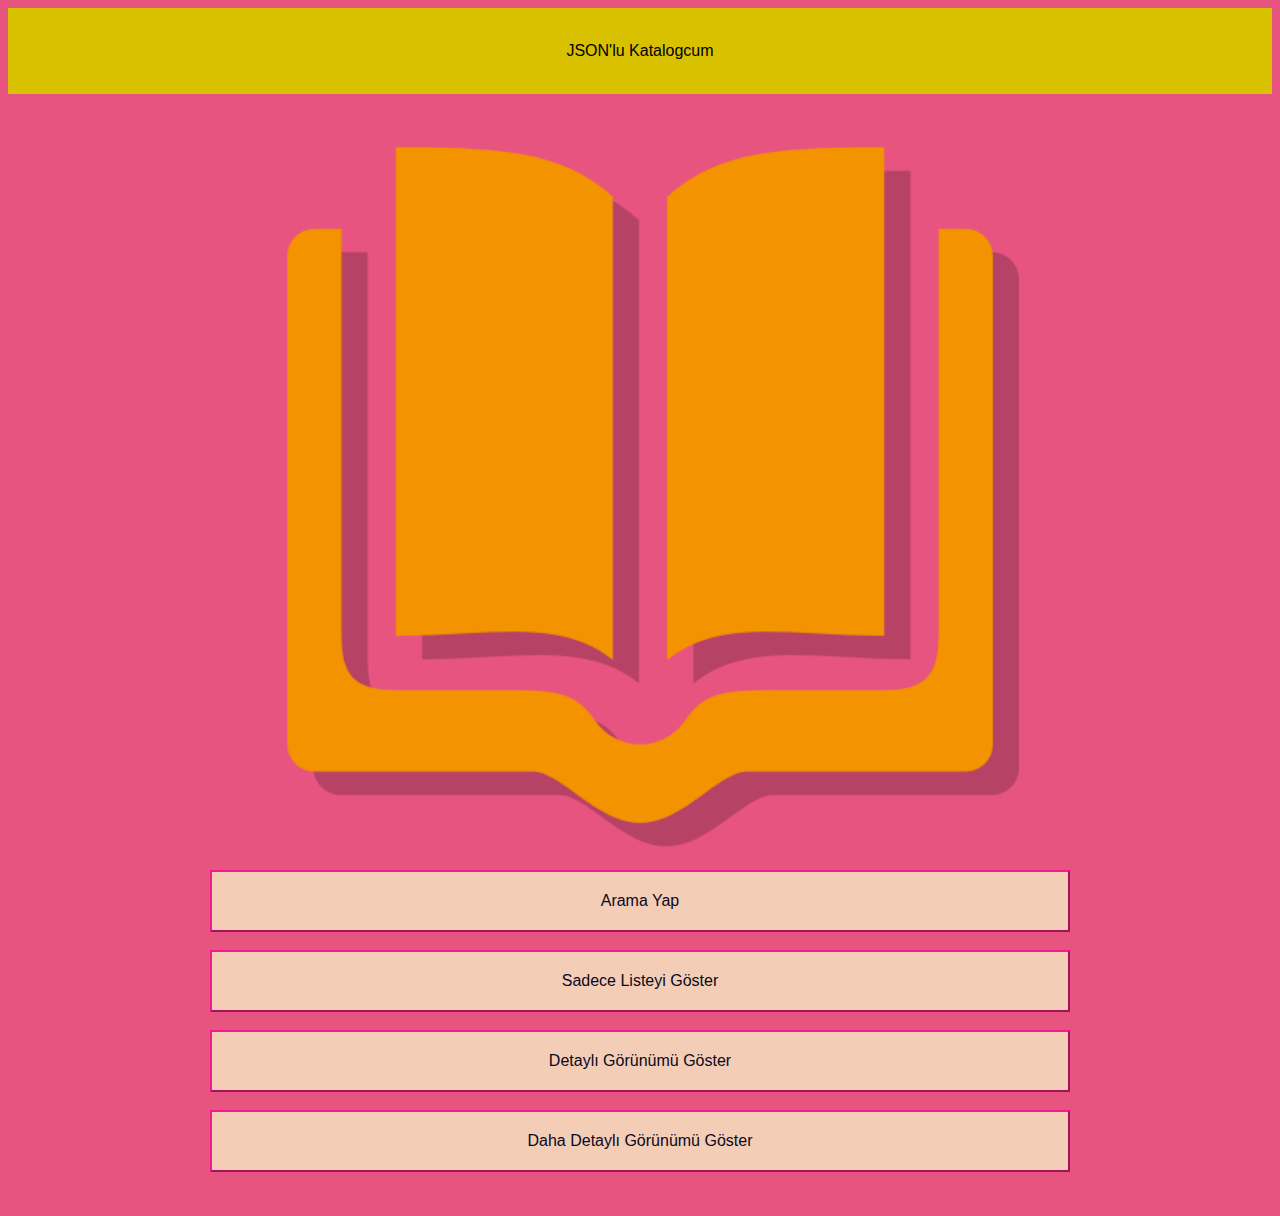
<file: index.html>
<!-- BBY261 JSON ile Katalog Uygulaması Ertuğrul Danacı -->
<!DOCYTYPE html>
<html>
	<head>
		<meta charset="utf-8"/>
        <title>Ana Sayfa</title>
		<link rel="stylesheet" type="text/css" href="css/jsonStyle.css"/>
	</head>
	<body>
		<center>
			<div id="baslik"><br><p>JSON'lu Katalogcum</p><br></div>
			<img src="homeless.png" width="60%">
			<br><br>
			<div id="buton"><button id="buttonHome" onclick=" location.href='x1.html' " >Arama Yap</button></div><br>
			<div id="buton"><button id="buttonHome" onclick=" location.href='x2.html' " >Sadece Listeyi Göster</button></div><br>
			<div id="buton"><button id="buttonHome" onclick=" location.href='x3.html' " >Detaylı Görünümü Göster</button></div><br>
			<div id="buton"><button id="buttonHome" onclick=" location.href='x4.html' " >Daha Detaylı Görünümü Göster</button></div><br>
			<br>
		</center>
	</body>
</html>
</file>
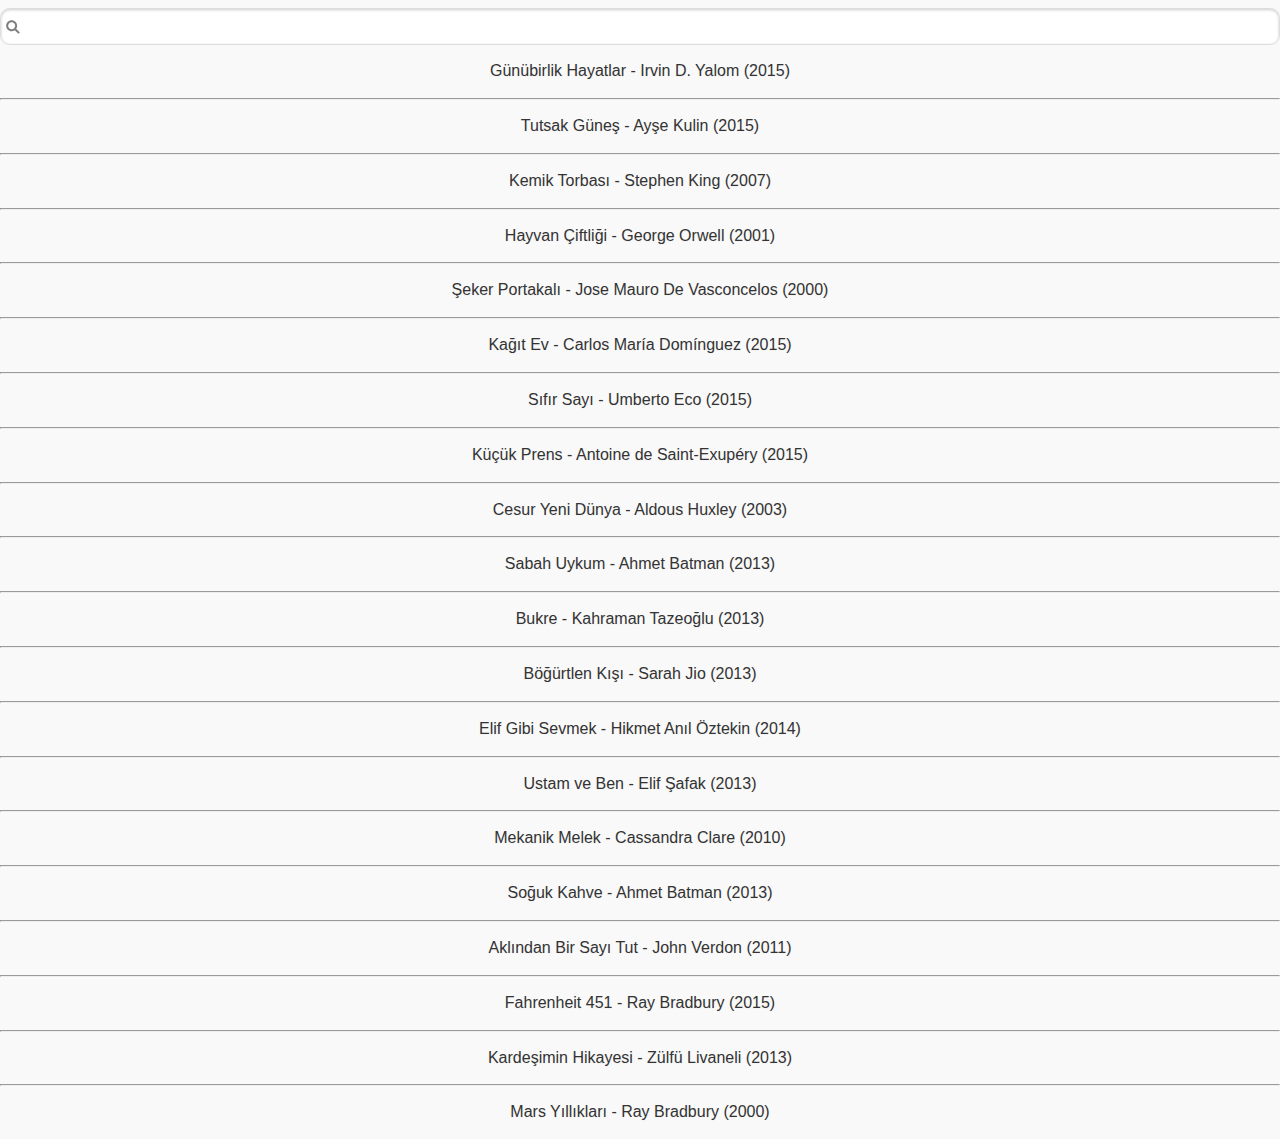
<file: x1.html>
<!-- BBY261 JSON ile Katalog Uygulaması Ertuğrul Danacı -->
<!DOCYTYPE html>
<html>
	<head>
		<title>Arama Yap</title>
		<meta charset="utf-8">
		<meta name="viewport" content="width=device-width, initial-scale=1">
		<link rel="stylesheet" href="themes/erto-pembish.min.css" />
		<link rel="stylesheet" href="themes/jquery.mobile.icons.min.css" />
		<link rel="stylesheet" href="css/jquery.mobile.structure-1.4.5.min.css" />
		<script src="js/jquery-1.11.1.min.js"></script>
		<script src="js/jquery.mobile-1.4.5.min.js"></script>
		<script type="text/javascript" src="js/database.js"></script>
		
	</head>
	<body>
		<form>
			<input data-type="search" id="divOfPs-input">
		</form>
		<center <div class="elements" data-filter="true" data-input="#divOfPs-input">
			<!-- İçerik Başlangıcı -->
			<p id="icerikA01"></p>
			<p id="icerikA02"></p>
			<p id="icerikA03"></p>
			<p id="icerikA04"></p>
			<p id="icerikA05"></p>
			<p id="icerikA06"></p>
			<p id="icerikA07"></p>
			<p id="icerikA08"></p>
			<p id="icerikA09"></p>
			<p id="icerikA10"></p>
			<p id="icerikA11"></p>
			<p id="icerikA12"></p>
			<p id="icerikA13"></p>
			<p id="icerikA14"></p>
			<p id="icerikA15"></p>
			<p id="icerikA16"></p>
			<p id="icerikA17"></p>
			<p id="icerikA18"></p>
			<p id="icerikA19"></p>
			<p id="icerikA20"></p>
			
			<!-- 1 -->
			
			<script>
				var i = 0;
				document.getElementById("icerikA01").innerHTML += "<p>" + catalog[i].itemTitle + " - " + catalog[i].itemAuthor + " (" + catalog[i].itemCreationDate + ")" + "<br>" + "<hr>" + "</p>"; i++;
				document.getElementById("icerikA02").innerHTML += "<p>" + catalog[i].itemTitle + " - " + catalog[i].itemAuthor + " (" + catalog[i].itemCreationDate + ")" + "<br>" + "<hr>" + "</p>"; i++;
				document.getElementById("icerikA03").innerHTML += "<p>" + catalog[i].itemTitle + " - " + catalog[i].itemAuthor + " (" + catalog[i].itemCreationDate + ")" + "<br>" + "<hr>" + "</p>"; i++;
				document.getElementById("icerikA04").innerHTML += "<p>" + catalog[i].itemTitle + " - " + catalog[i].itemAuthor + " (" + catalog[i].itemCreationDate + ")" + "<br>" + "<hr>" + "</p>"; i++;
				document.getElementById("icerikA05").innerHTML += "<p>" + catalog[i].itemTitle + " - " + catalog[i].itemAuthor + " (" + catalog[i].itemCreationDate + ")" + "<br>" + "<hr>" + "</p>"; i++;
				document.getElementById("icerikA06").innerHTML += "<p>" + catalog[i].itemTitle + " - " + catalog[i].itemAuthor + " (" + catalog[i].itemCreationDate + ")" + "<br>" + "<hr>" + "</p>"; i++;
				document.getElementById("icerikA07").innerHTML += "<p>" + catalog[i].itemTitle + " - " + catalog[i].itemAuthor + " (" + catalog[i].itemCreationDate + ")" + "<br>" + "<hr>" + "</p>"; i++;
				document.getElementById("icerikA08").innerHTML += "<p>" + catalog[i].itemTitle + " - " + catalog[i].itemAuthor + " (" + catalog[i].itemCreationDate + ")" + "<br>" + "<hr>" + "</p>"; i++;
				document.getElementById("icerikA09").innerHTML += "<p>" + catalog[i].itemTitle + " - " + catalog[i].itemAuthor + " (" + catalog[i].itemCreationDate + ")" + "<br>" + "<hr>" + "</p>"; i++;
				document.getElementById("icerikA10").innerHTML += "<p>" + catalog[i].itemTitle + " - " + catalog[i].itemAuthor + " (" + catalog[i].itemCreationDate + ")" + "<br>" + "<hr>" + "</p>"; i++;
				document.getElementById("icerikA11").innerHTML += "<p>" + catalog[i].itemTitle + " - " + catalog[i].itemAuthor + " (" + catalog[i].itemCreationDate + ")" + "<br>" + "<hr>" + "</p>"; i++;
				document.getElementById("icerikA12").innerHTML += "<p>" + catalog[i].itemTitle + " - " + catalog[i].itemAuthor + " (" + catalog[i].itemCreationDate + ")" + "<br>" + "<hr>" + "</p>"; i++;
				document.getElementById("icerikA13").innerHTML += "<p>" + catalog[i].itemTitle + " - " + catalog[i].itemAuthor + " (" + catalog[i].itemCreationDate + ")" + "<br>" + "<hr>" + "</p>"; i++;
				document.getElementById("icerikA14").innerHTML += "<p>" + catalog[i].itemTitle + " - " + catalog[i].itemAuthor + " (" + catalog[i].itemCreationDate + ")" + "<br>" + "<hr>" + "</p>"; i++;
				document.getElementById("icerikA15").innerHTML += "<p>" + catalog[i].itemTitle + " - " + catalog[i].itemAuthor + " (" + catalog[i].itemCreationDate + ")" + "<br>" + "<hr>" + "</p>"; i++;
				document.getElementById("icerikA16").innerHTML += "<p>" + catalog[i].itemTitle + " - " + catalog[i].itemAuthor + " (" + catalog[i].itemCreationDate + ")" + "<br>" + "<hr>" + "</p>"; i++;
				document.getElementById("icerikA17").innerHTML += "<p>" + catalog[i].itemTitle + " - " + catalog[i].itemAuthor + " (" + catalog[i].itemCreationDate + ")" + "<br>" + "<hr>" + "</p>"; i++;
				document.getElementById("icerikA18").innerHTML += "<p>" + catalog[i].itemTitle + " - " + catalog[i].itemAuthor + " (" + catalog[i].itemCreationDate + ")" + "<br>" + "<hr>" + "</p>"; i++;
				document.getElementById("icerikA19").innerHTML += "<p>" + catalog[i].itemTitle + " - " + catalog[i].itemAuthor + " (" + catalog[i].itemCreationDate + ")" + "<br>" + "<hr>" + "</p>"; i++;
				document.getElementById("icerikA20").innerHTML += "<p>" + catalog[i].itemTitle + " - " + catalog[i].itemAuthor + " (" + catalog[i].itemCreationDate + ")" + "<br>" + "</p>"; i++;
			</script>
			<!-- İçerik Bitişi -->
		</center>
	</body>
</html>
</file>
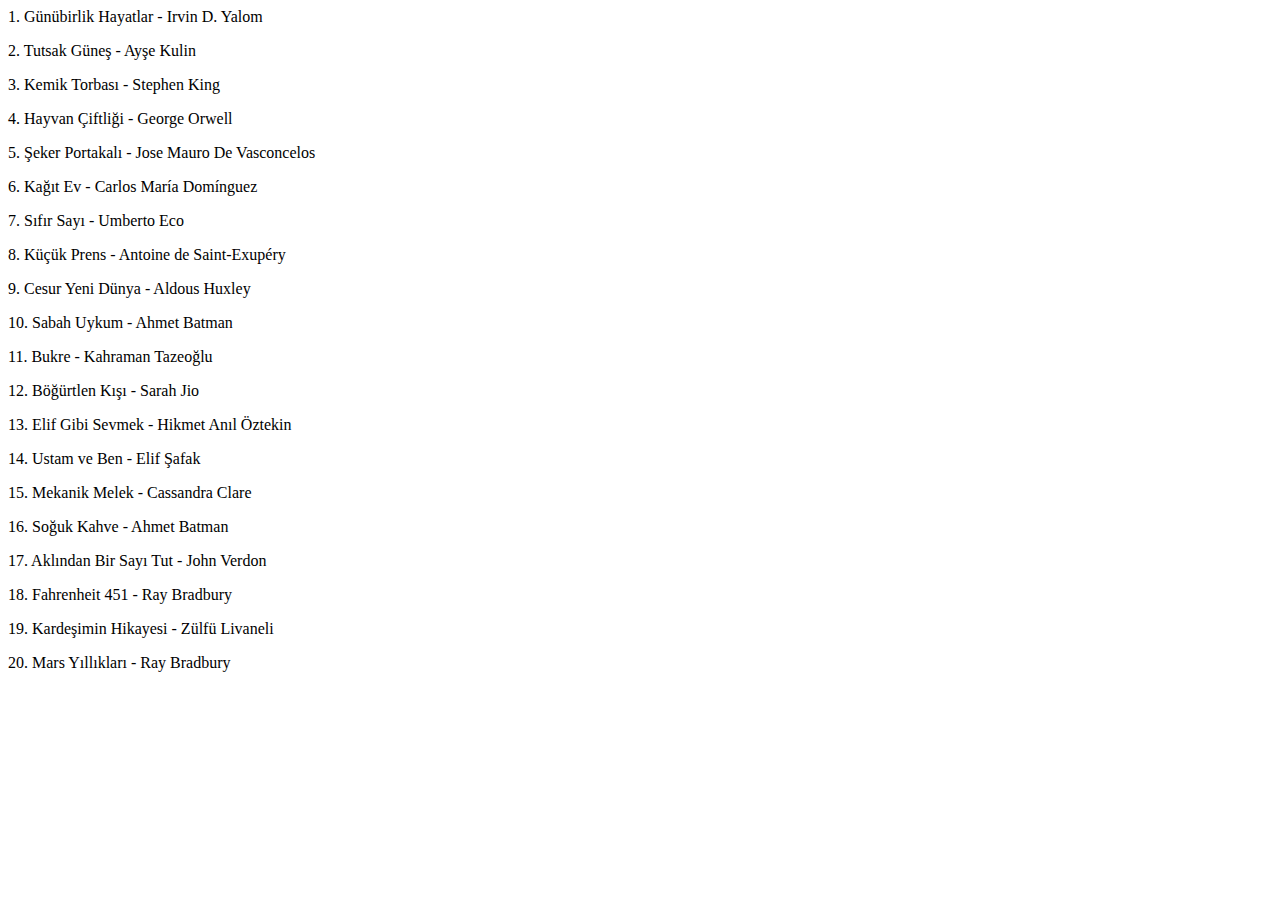
<file: x2.html>
<!-- BBY261 JSON ile Katalog Uygulaması Ertuğrul Danacı -->
<!DOCYTYPE html>
<html>
	<head>
		<title>Sadece Listeyi Göster</title>
		<meta charset="utf-8">
		<script type="text/javascript" src="js/database.js"></script>
	</head>
	<body>
		<!-- İçerik Başlangıcı -->	
		<p id="icerikX3"></p>
		<script>
			for(var i=0;i<catalog.length;i++){
				document.getElementById("icerikX3").innerHTML += "<p>" + catalog[i].itemNumber + ". " + catalog[i].itemTitle + " - " + catalog[i].itemAuthor + "<br>" + "</p>";
			}
		</script>
		<!-- İçerik Bitişi -->
	</body>
</html>
</file>
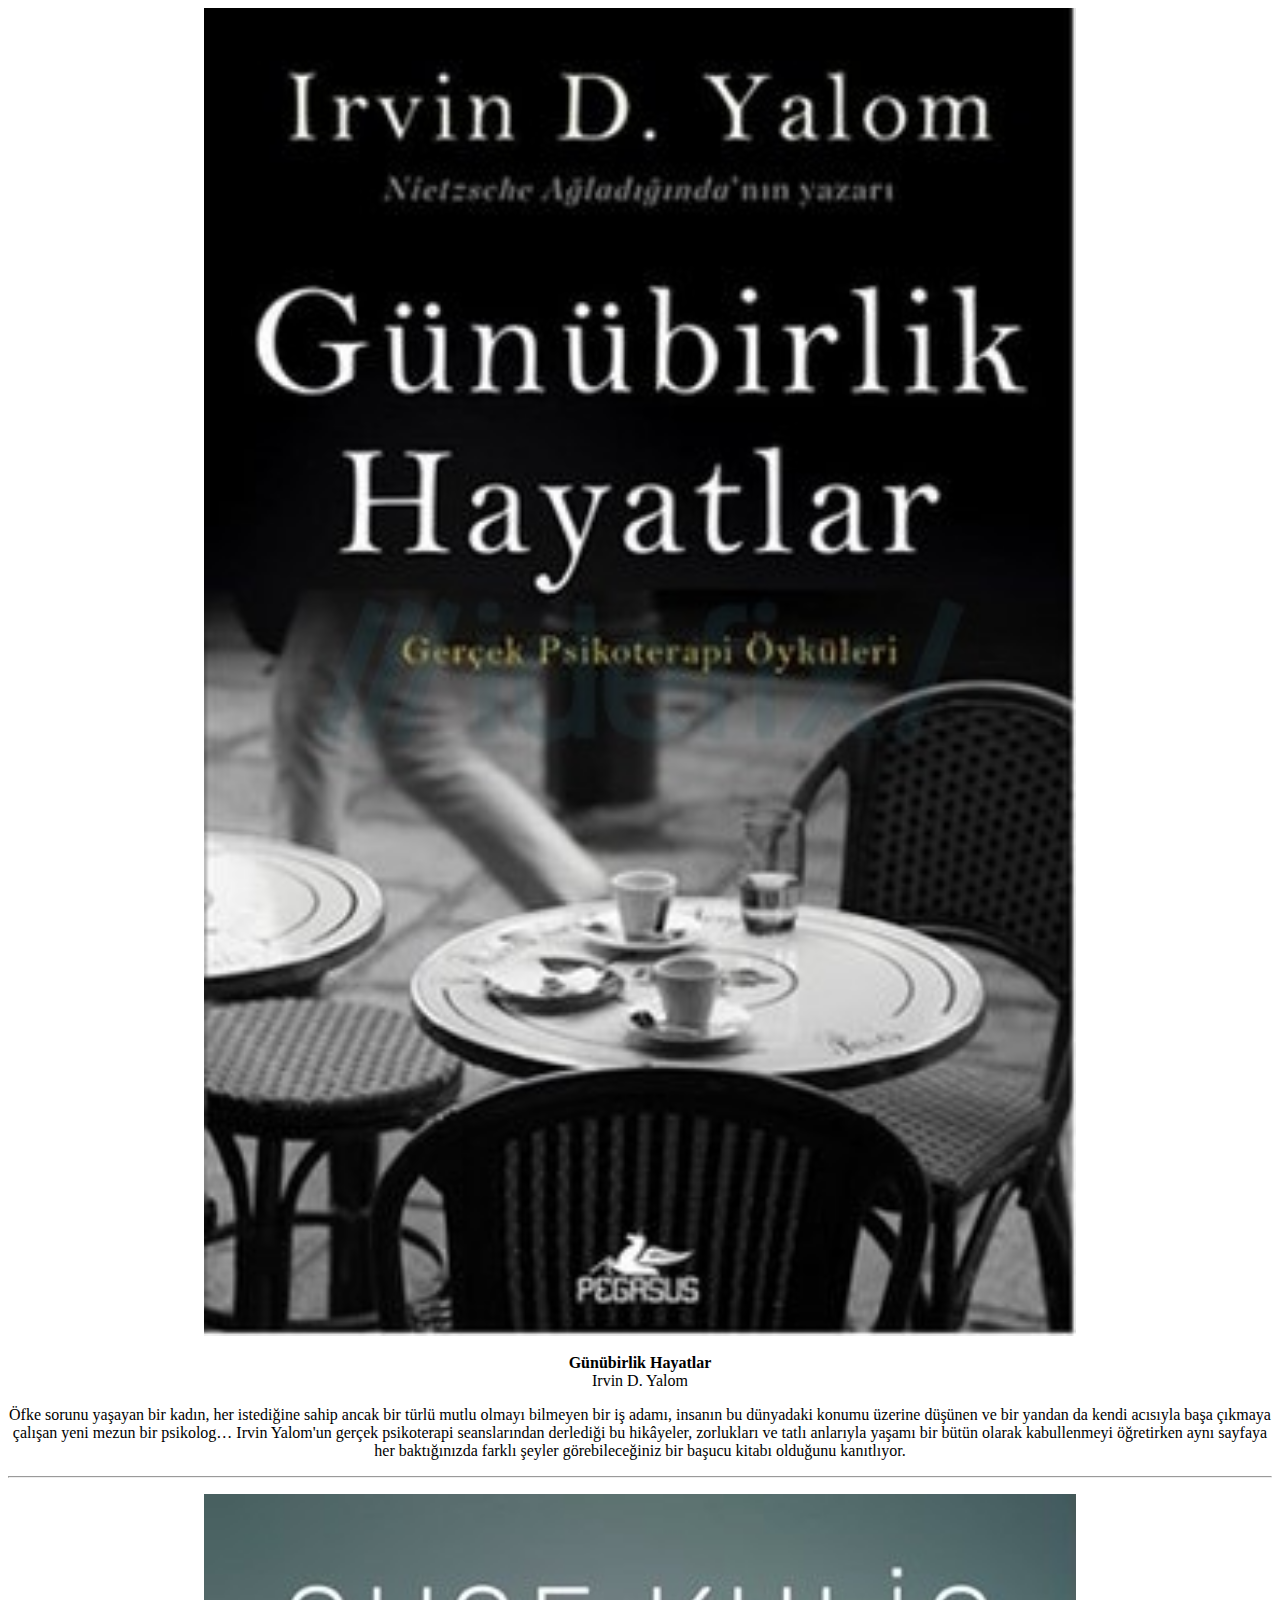
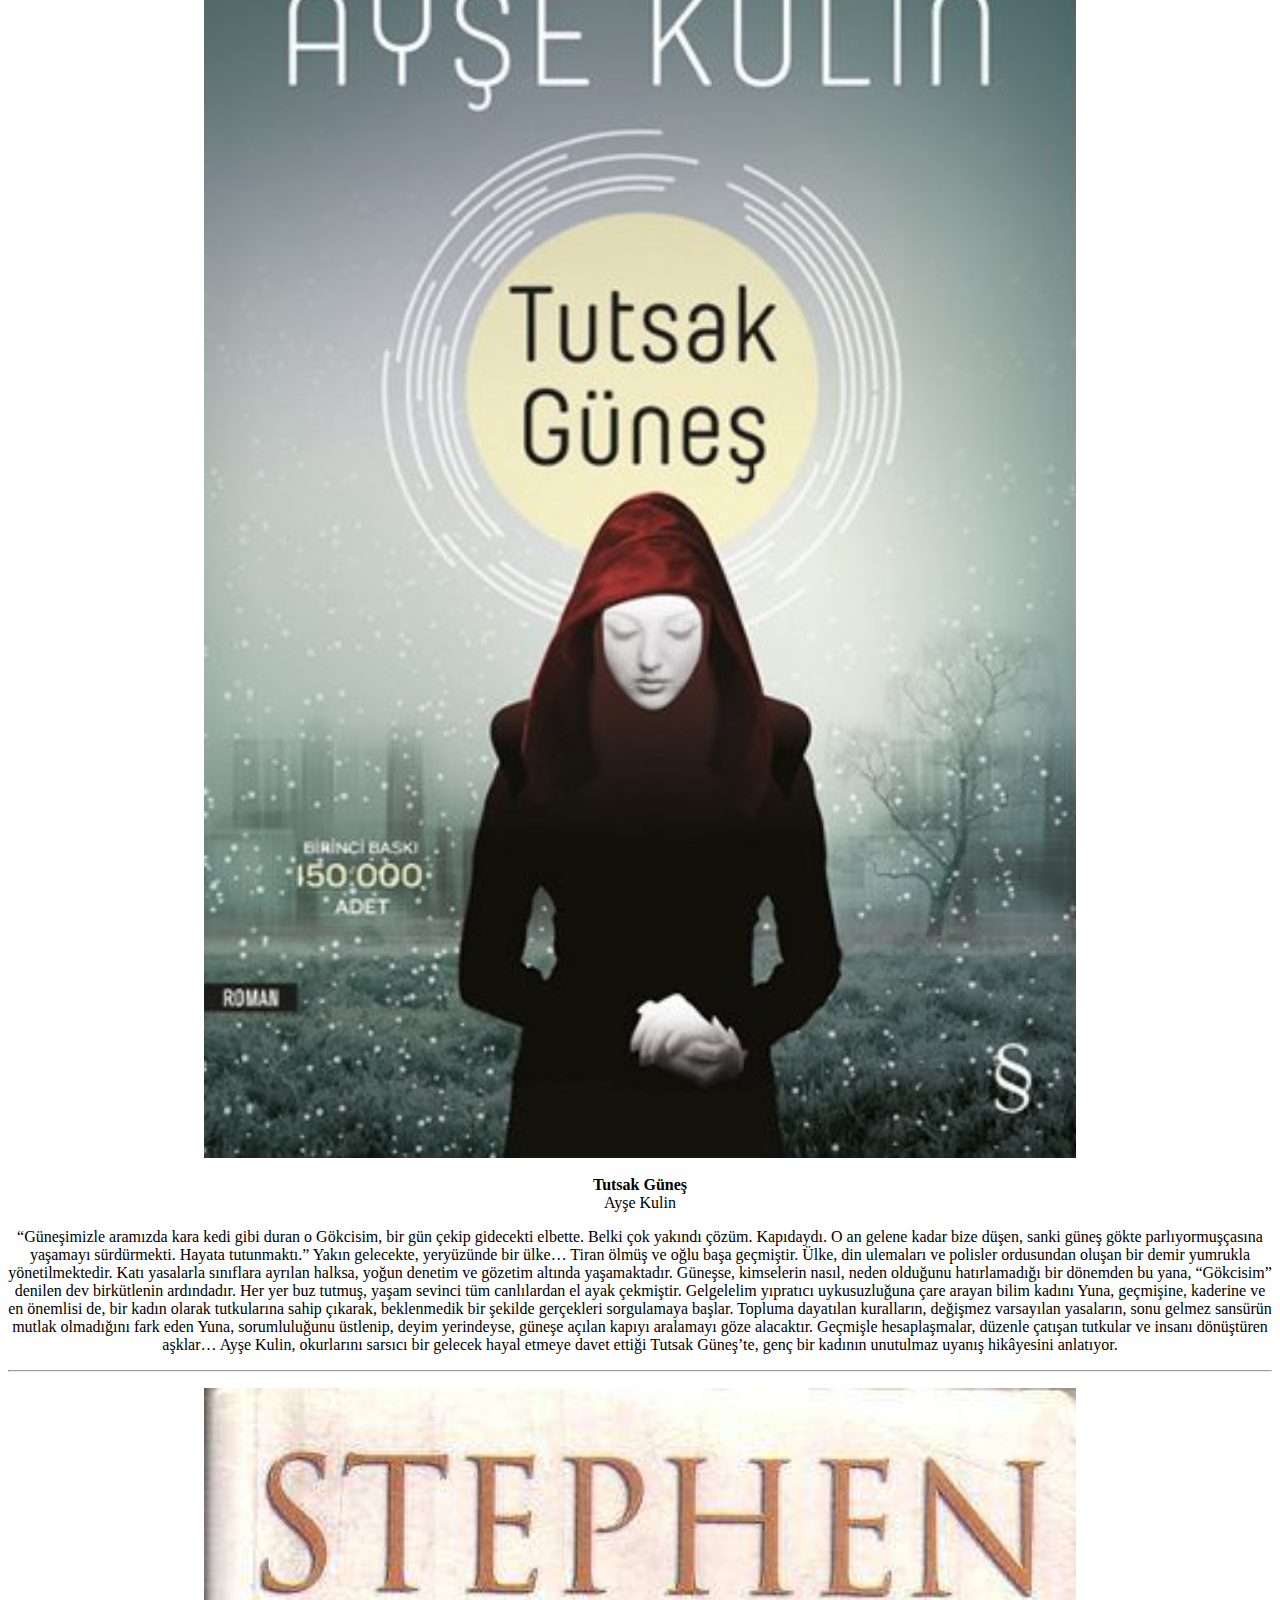
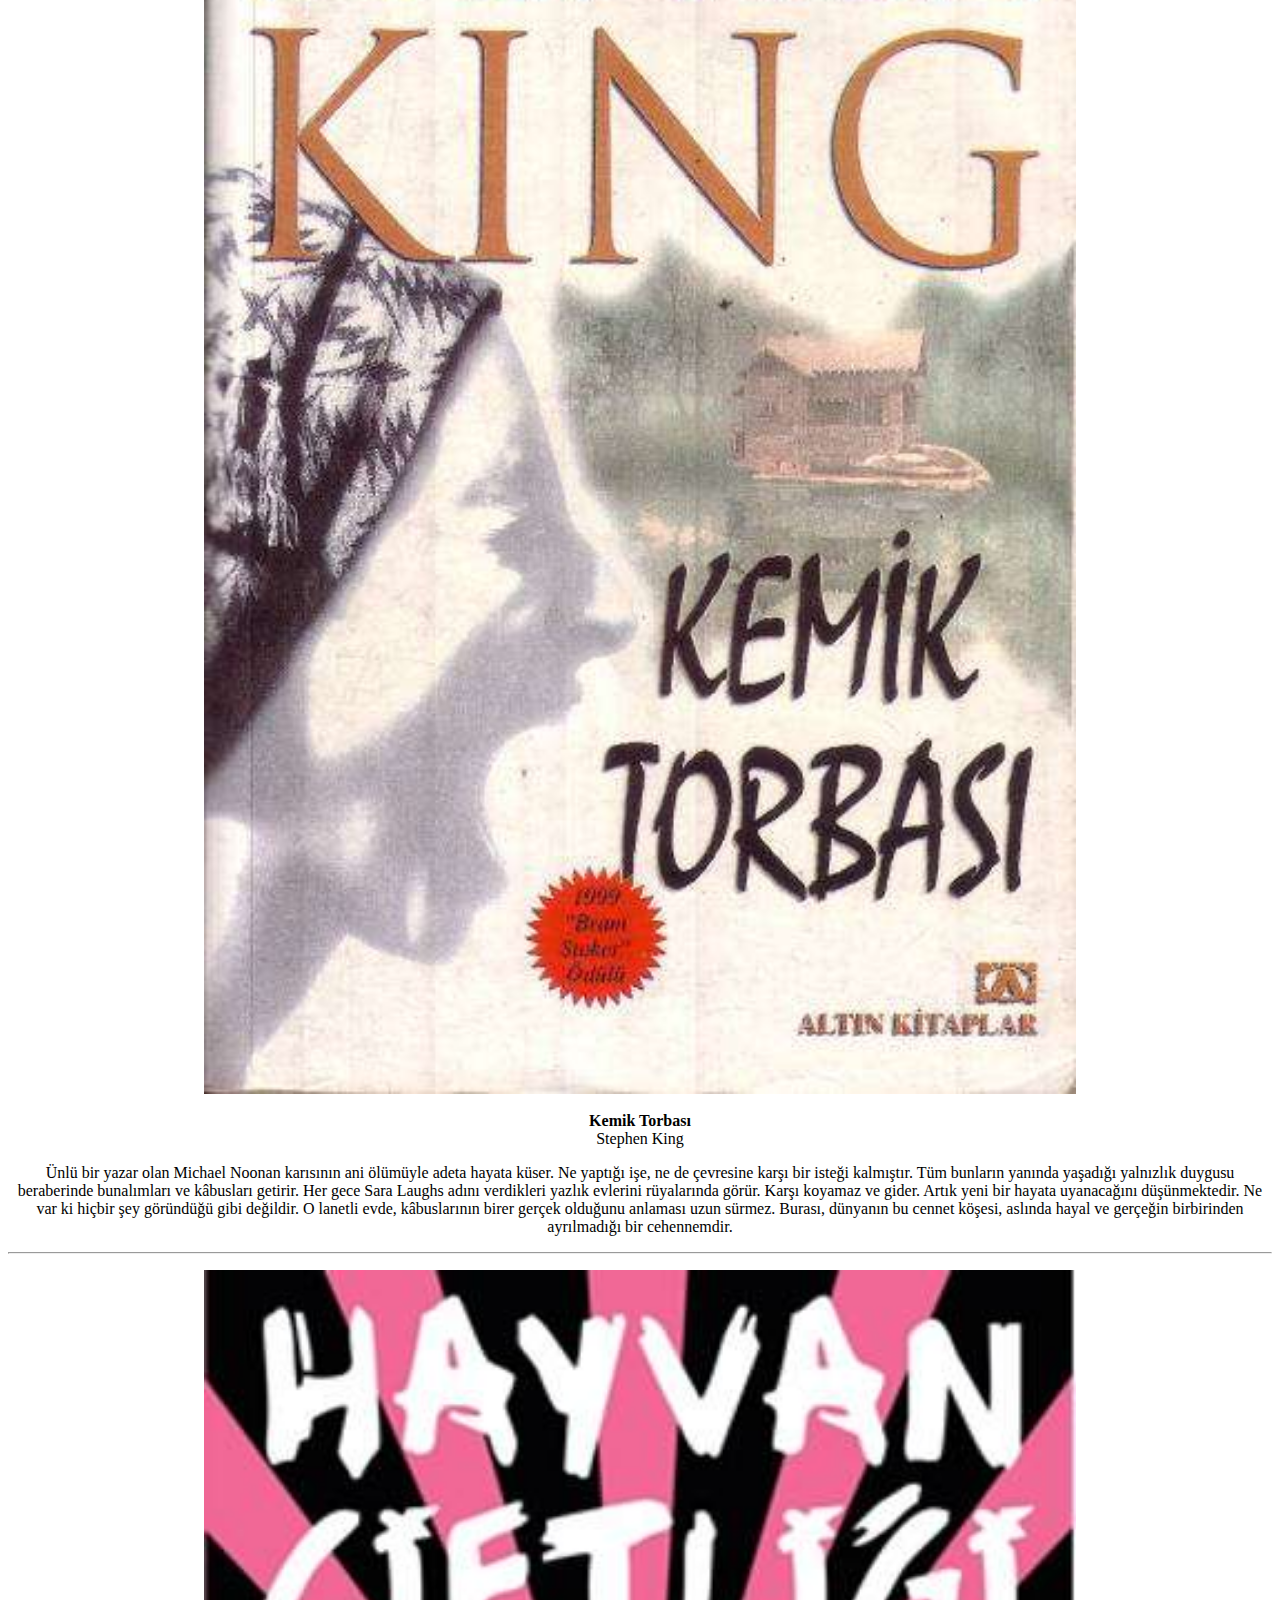
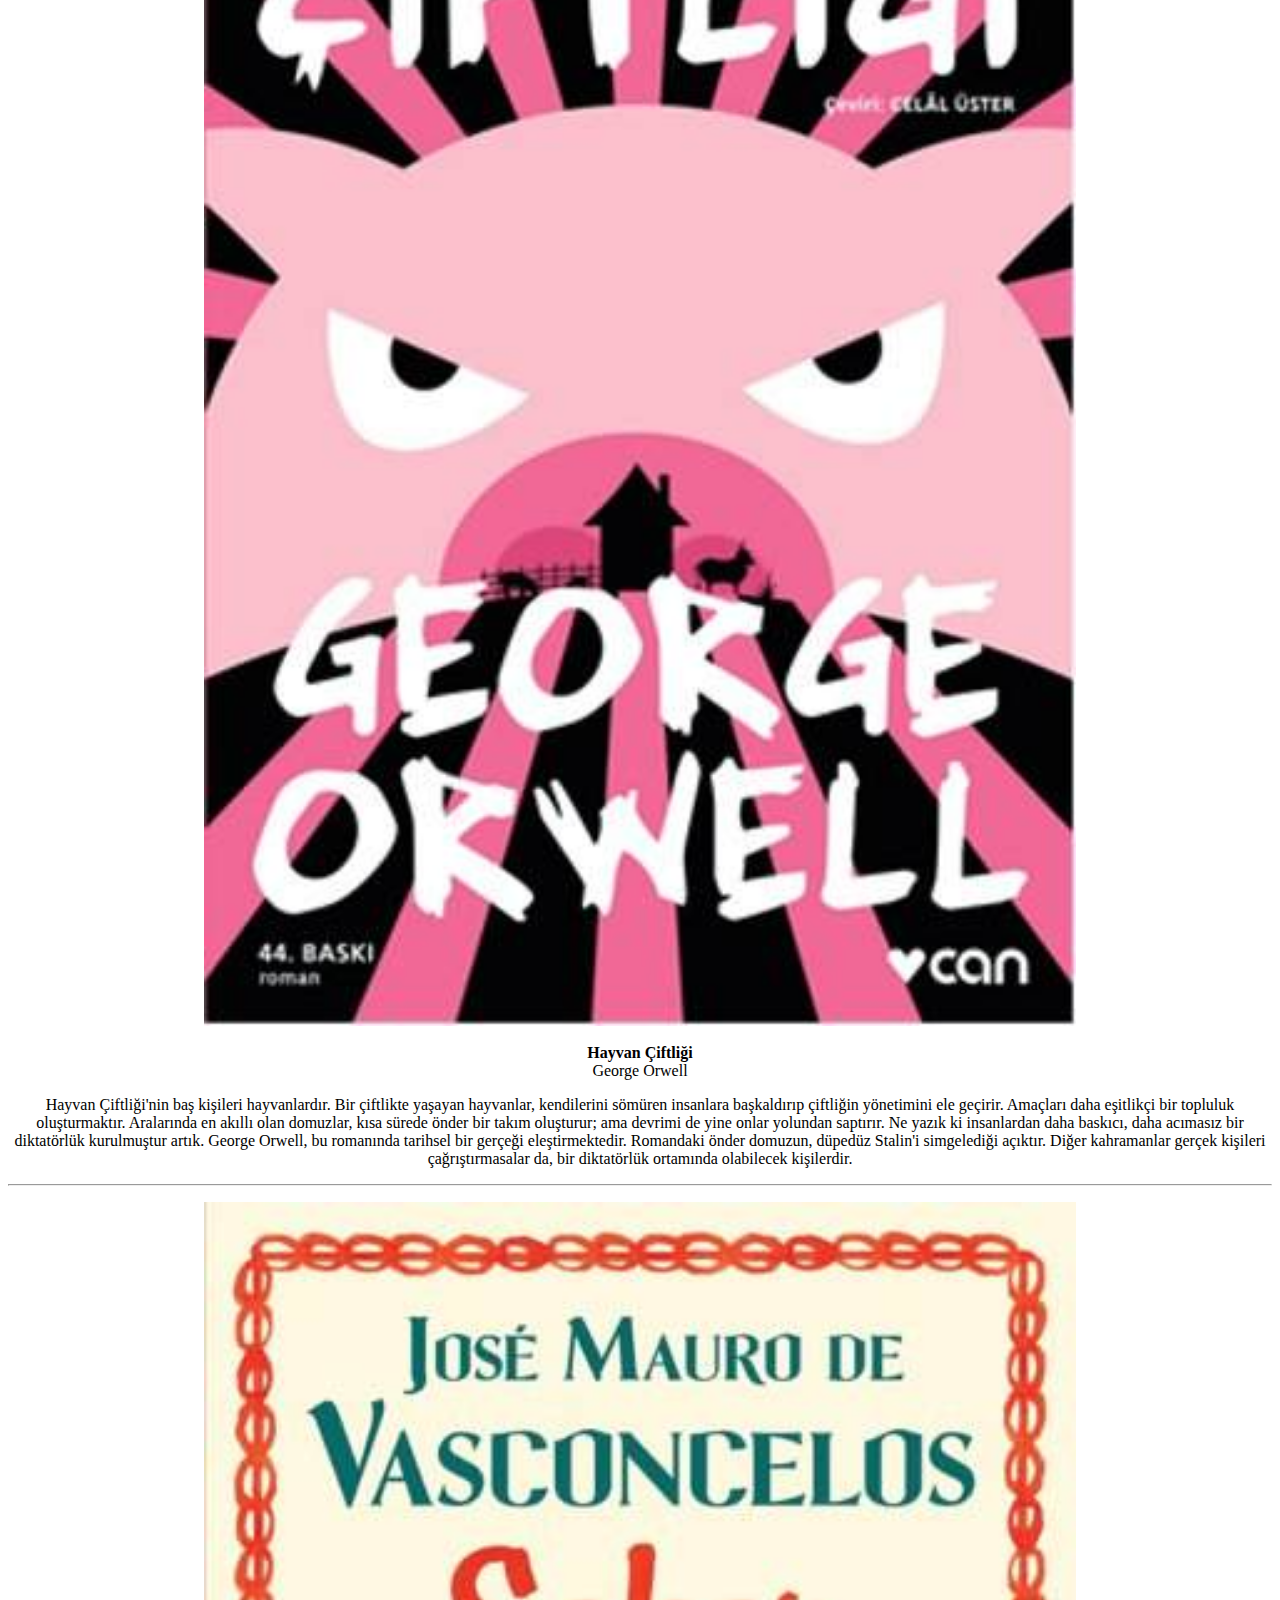
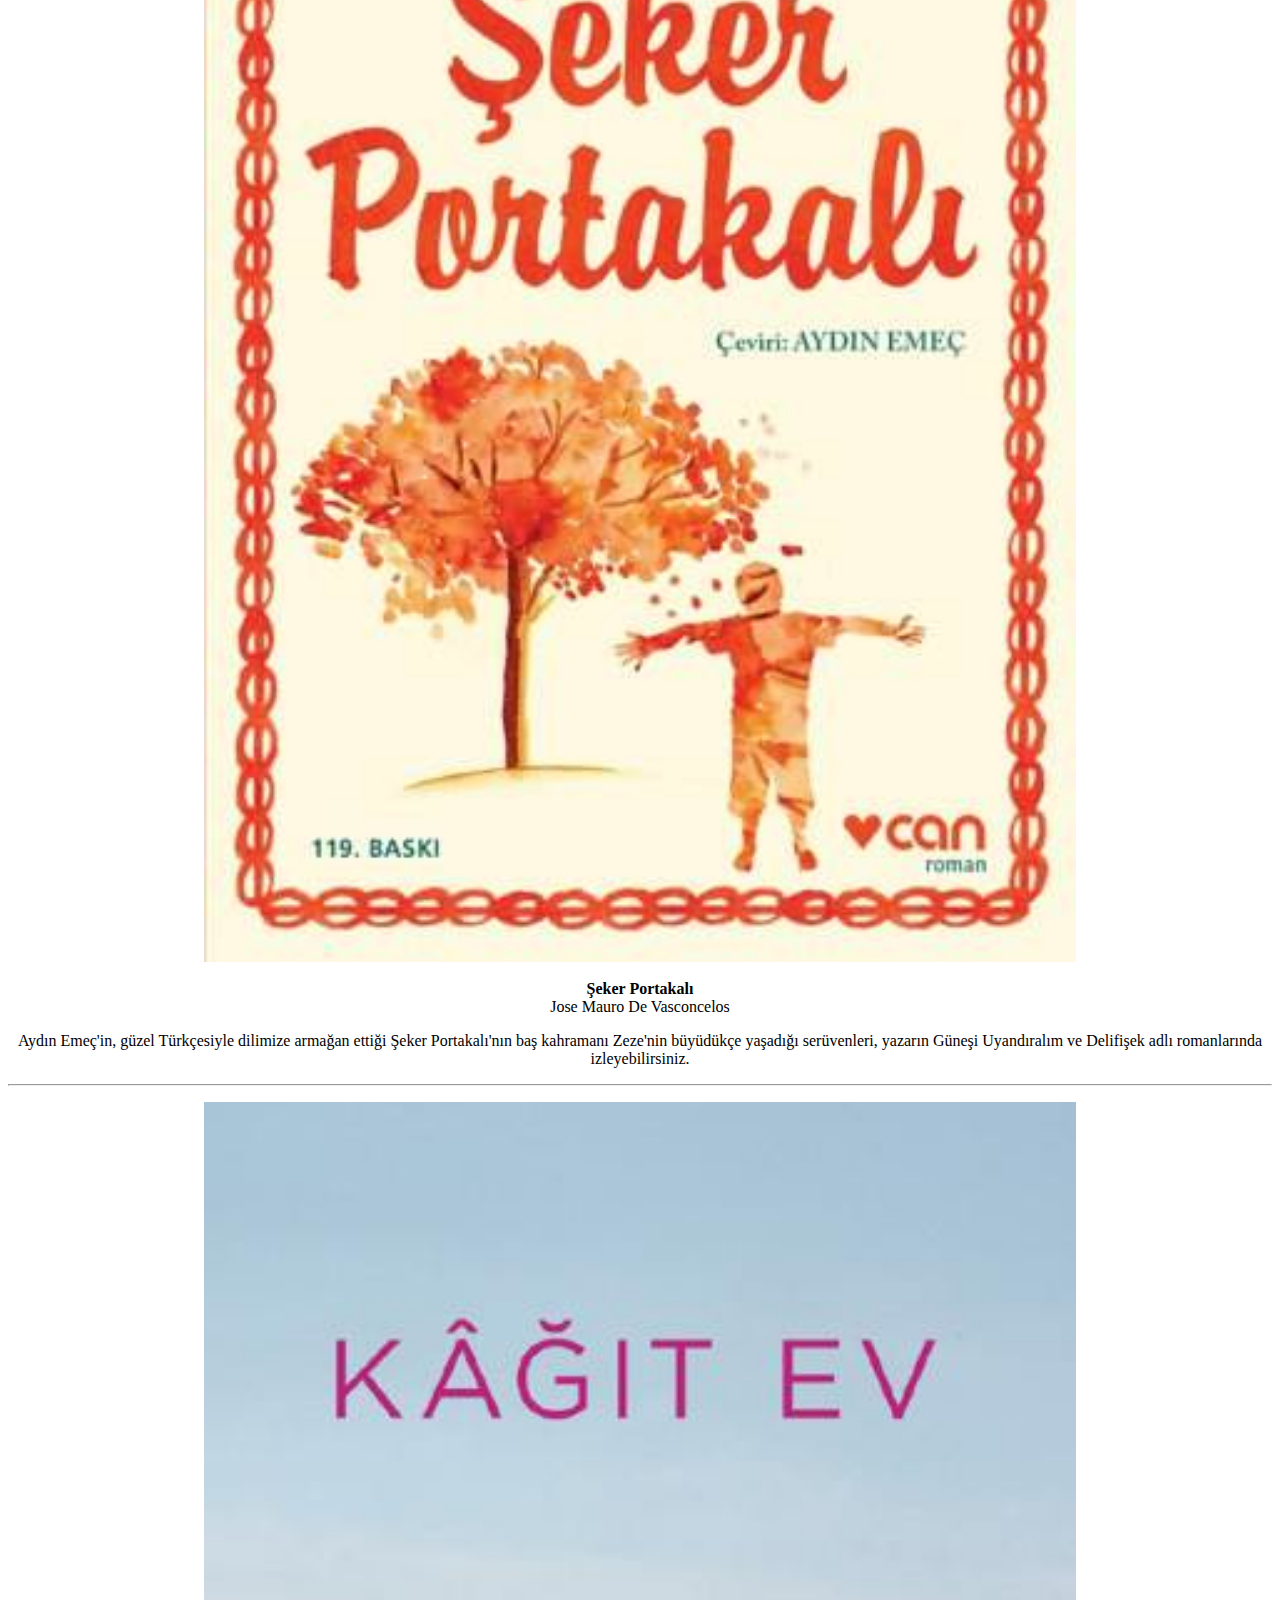
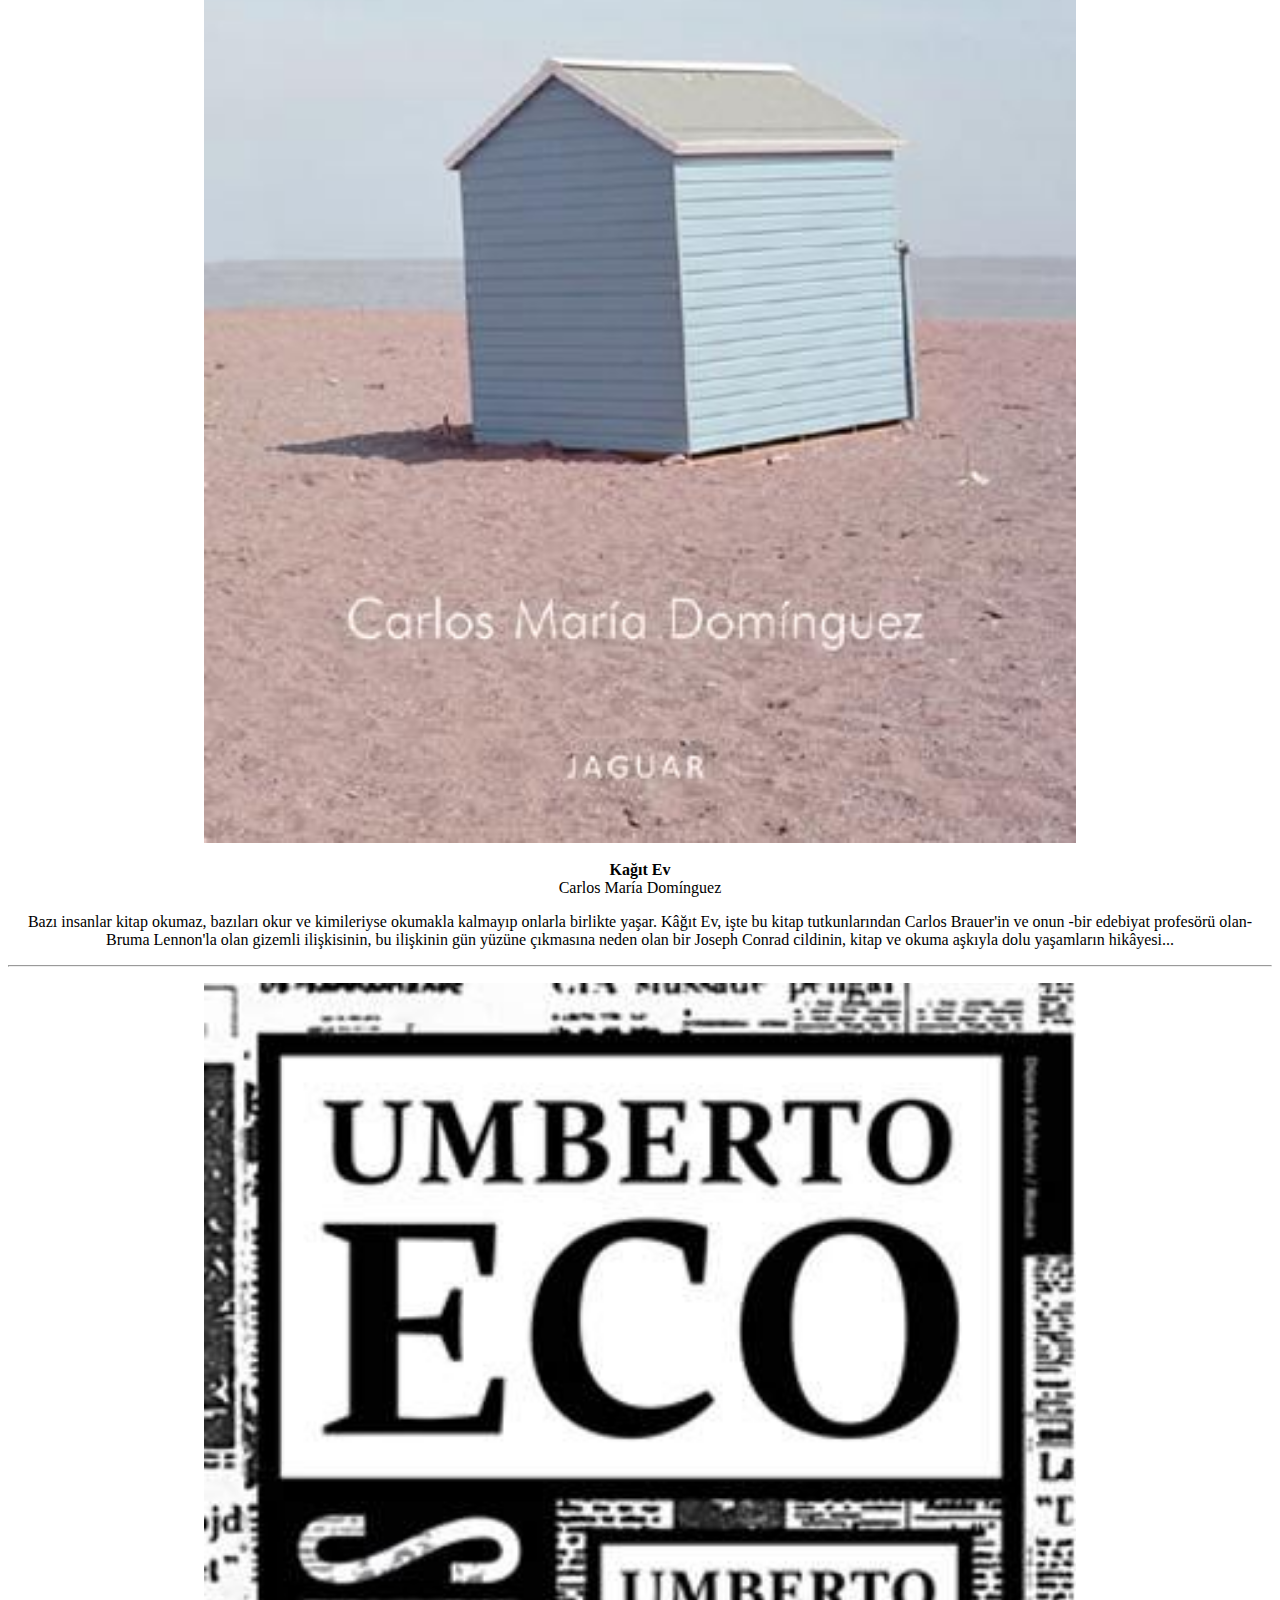
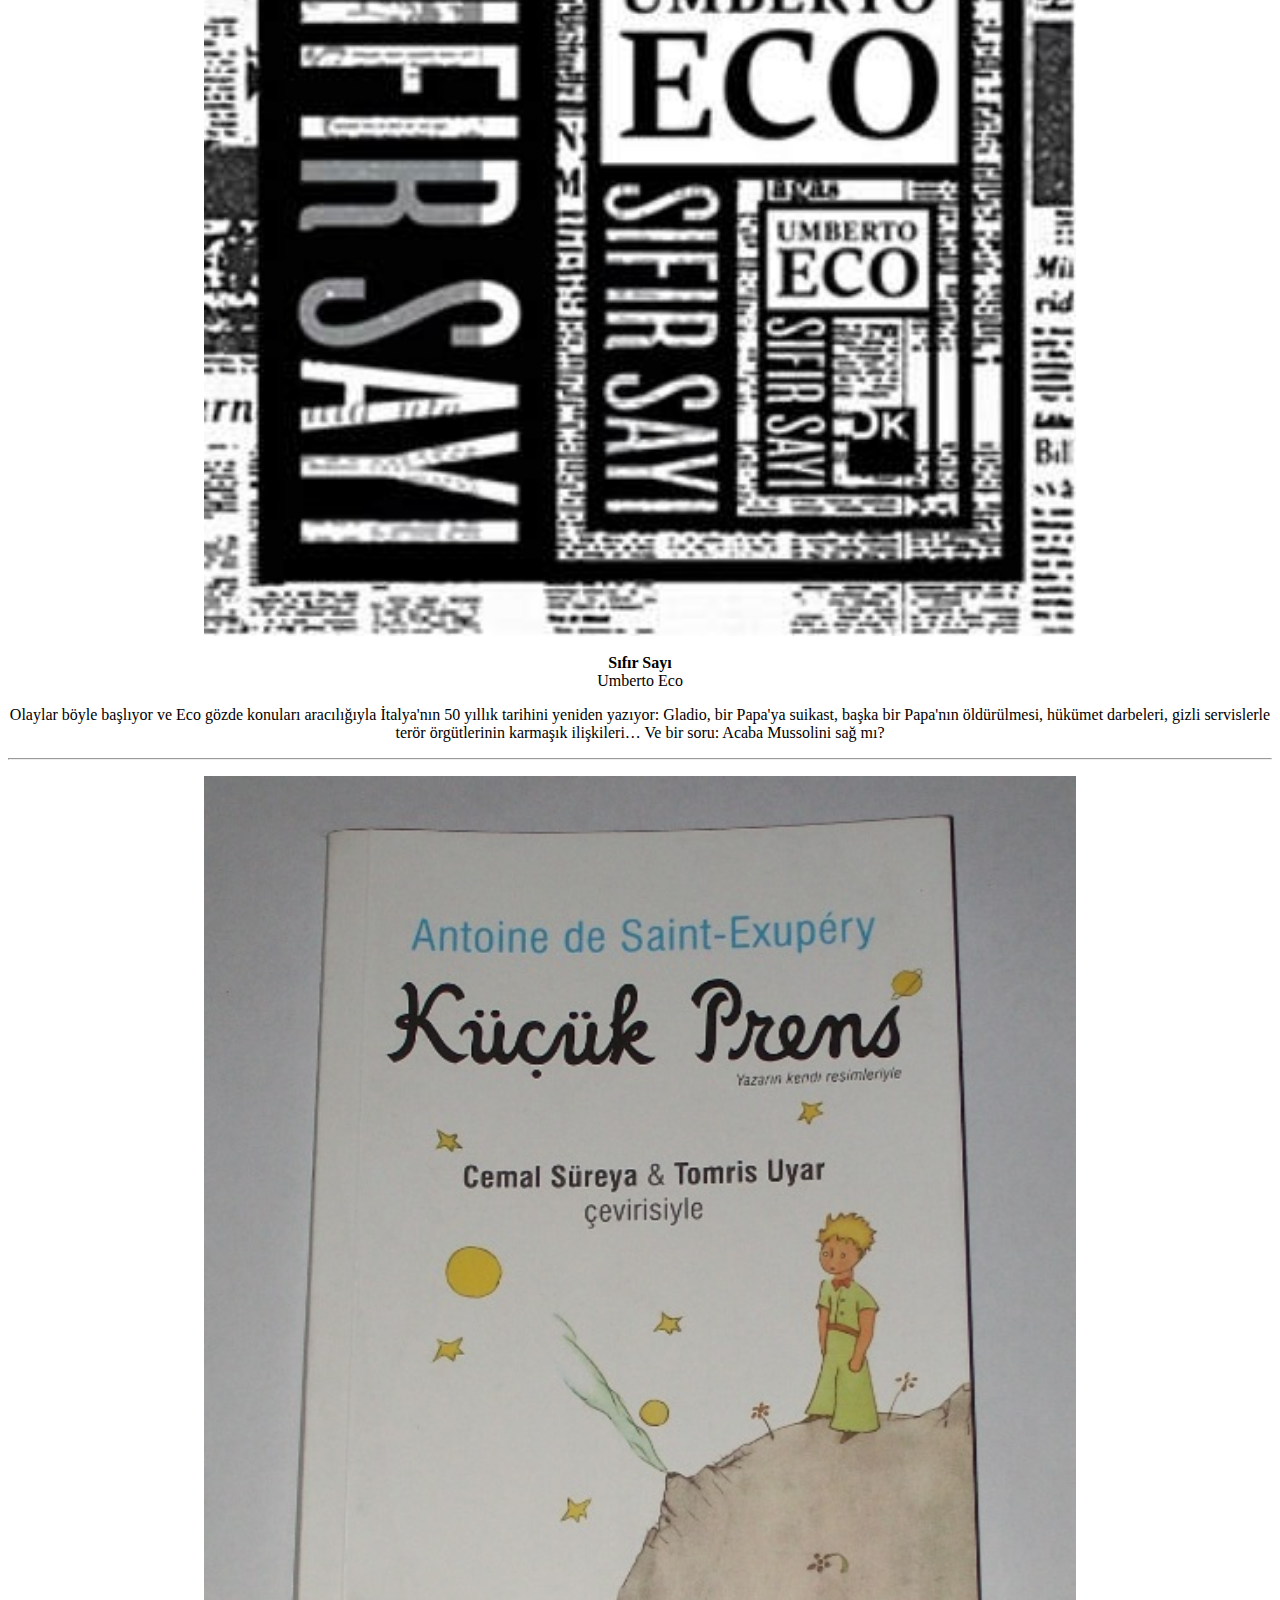
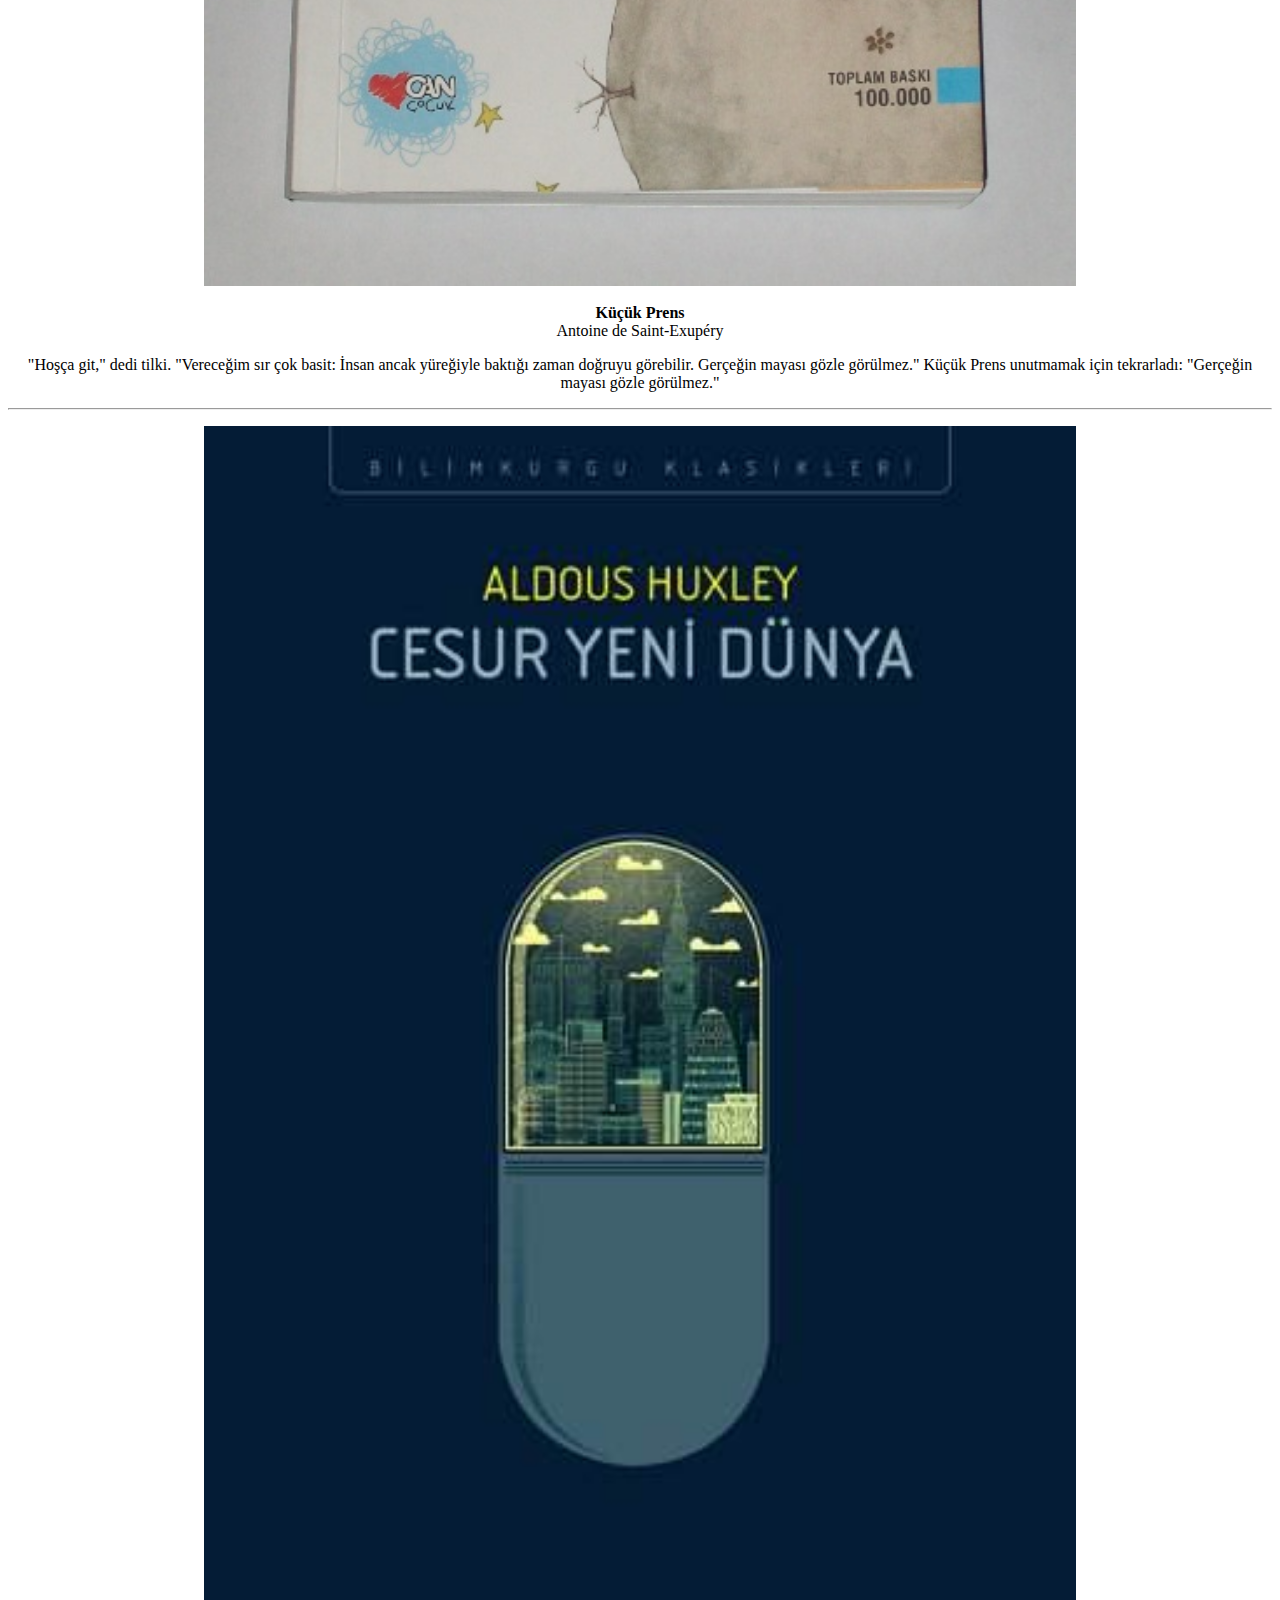
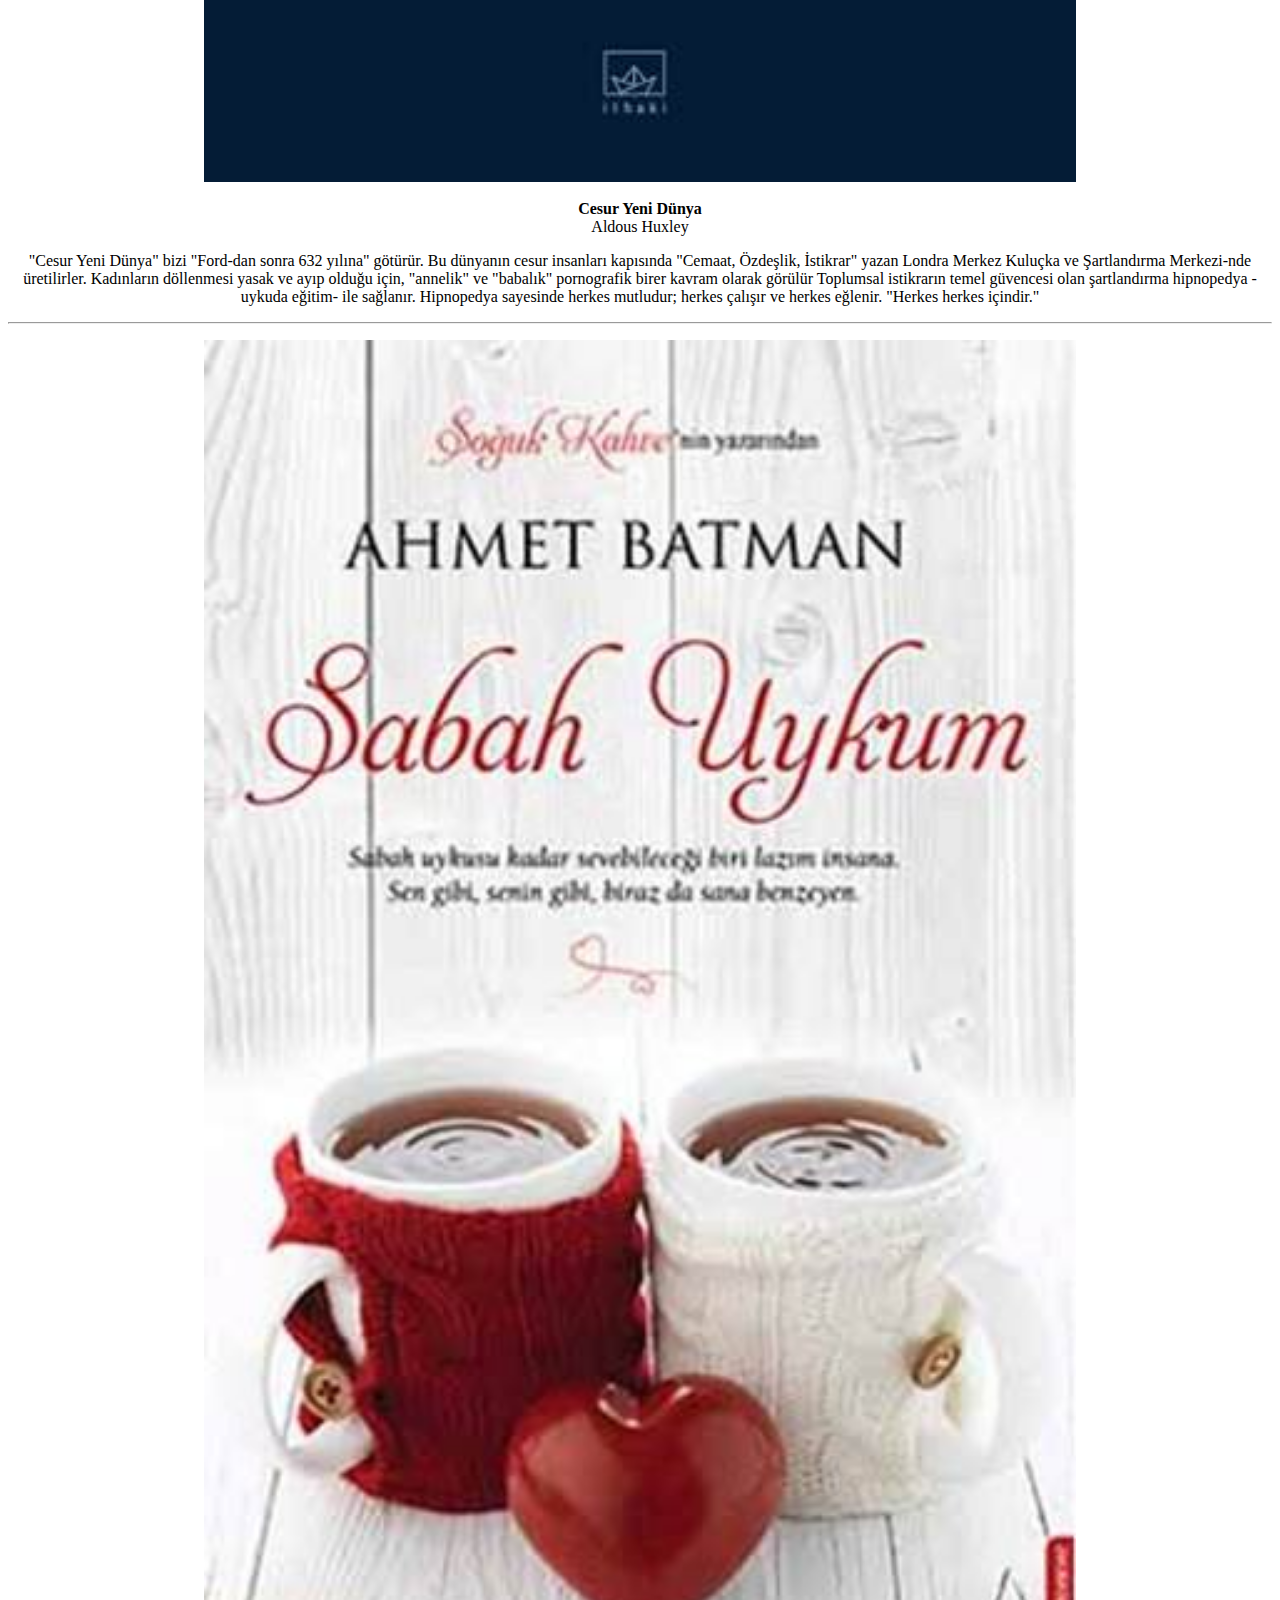
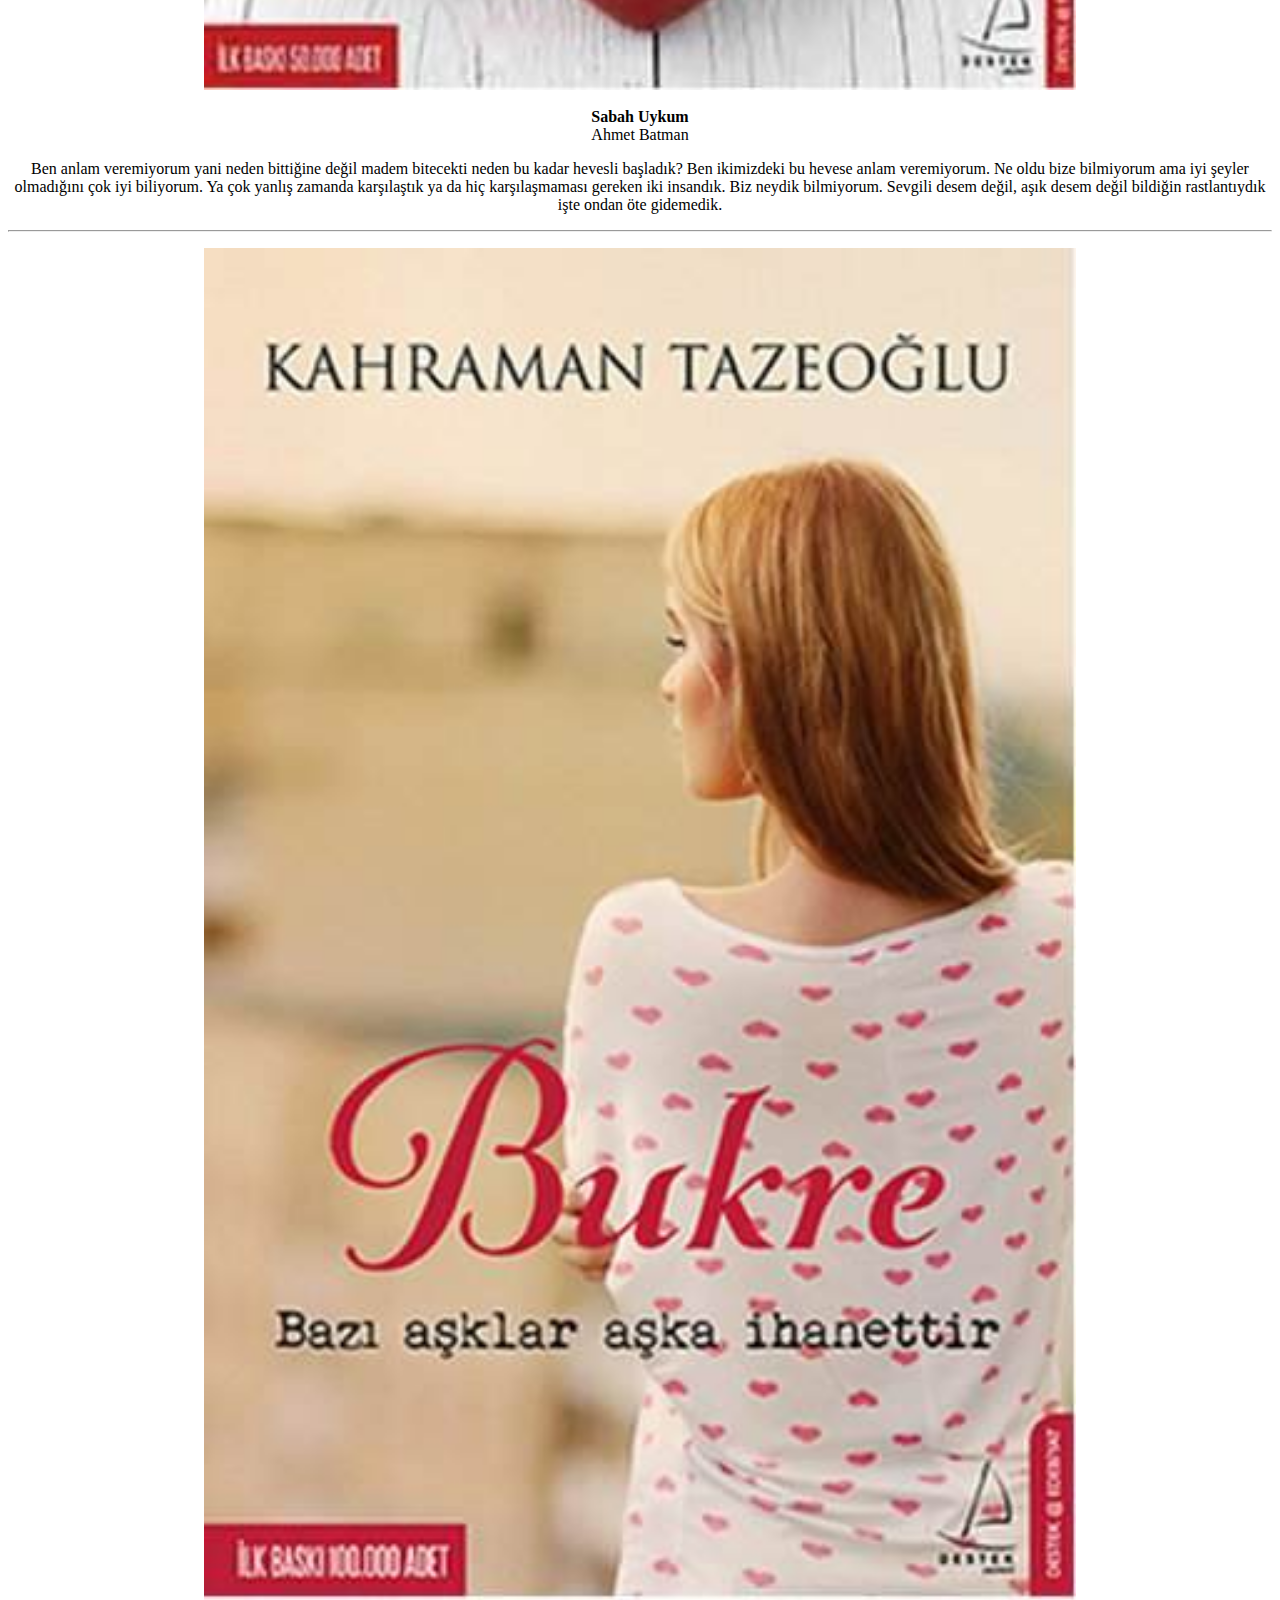
<file: x3.html>
<!-- BBY261 JSON ile Katalog Uygulaması Ertuğrul Danacı -->
<!DOCYTYPE html>
<html>
	<head>
		<title>Detaylı Görünüm</title>
		<meta charset="utf-8">
		<script type="text/javascript" src="js/database.js"></script>
	</head>
	<body>
		<center>
			<!-- İçerik Başlangıcı -->
			<p id="detailView"></p>
			<script>
				for(var i=0;i<catalog.length;i++){
					document.getElementById("detailView").innerHTML += "<p>" +"<img src='" + catalog[i].itemImage + "' width='69%'/><br><br>" + "<b>" + catalog[i].itemTitle + "</b><br>" + catalog[i].itemAuthor + "<br>" + catalog[i].itemDescription + "</p>";
					if(i<(catalog.length - 1)){
					document.getElementById("detailView").innerHTML += "<p>" + "<hr>" + "</p>";
					}
				}
			</script>
			<!-- İçerik Bitişi -->
		</center>
	</body>
</html>
</file>
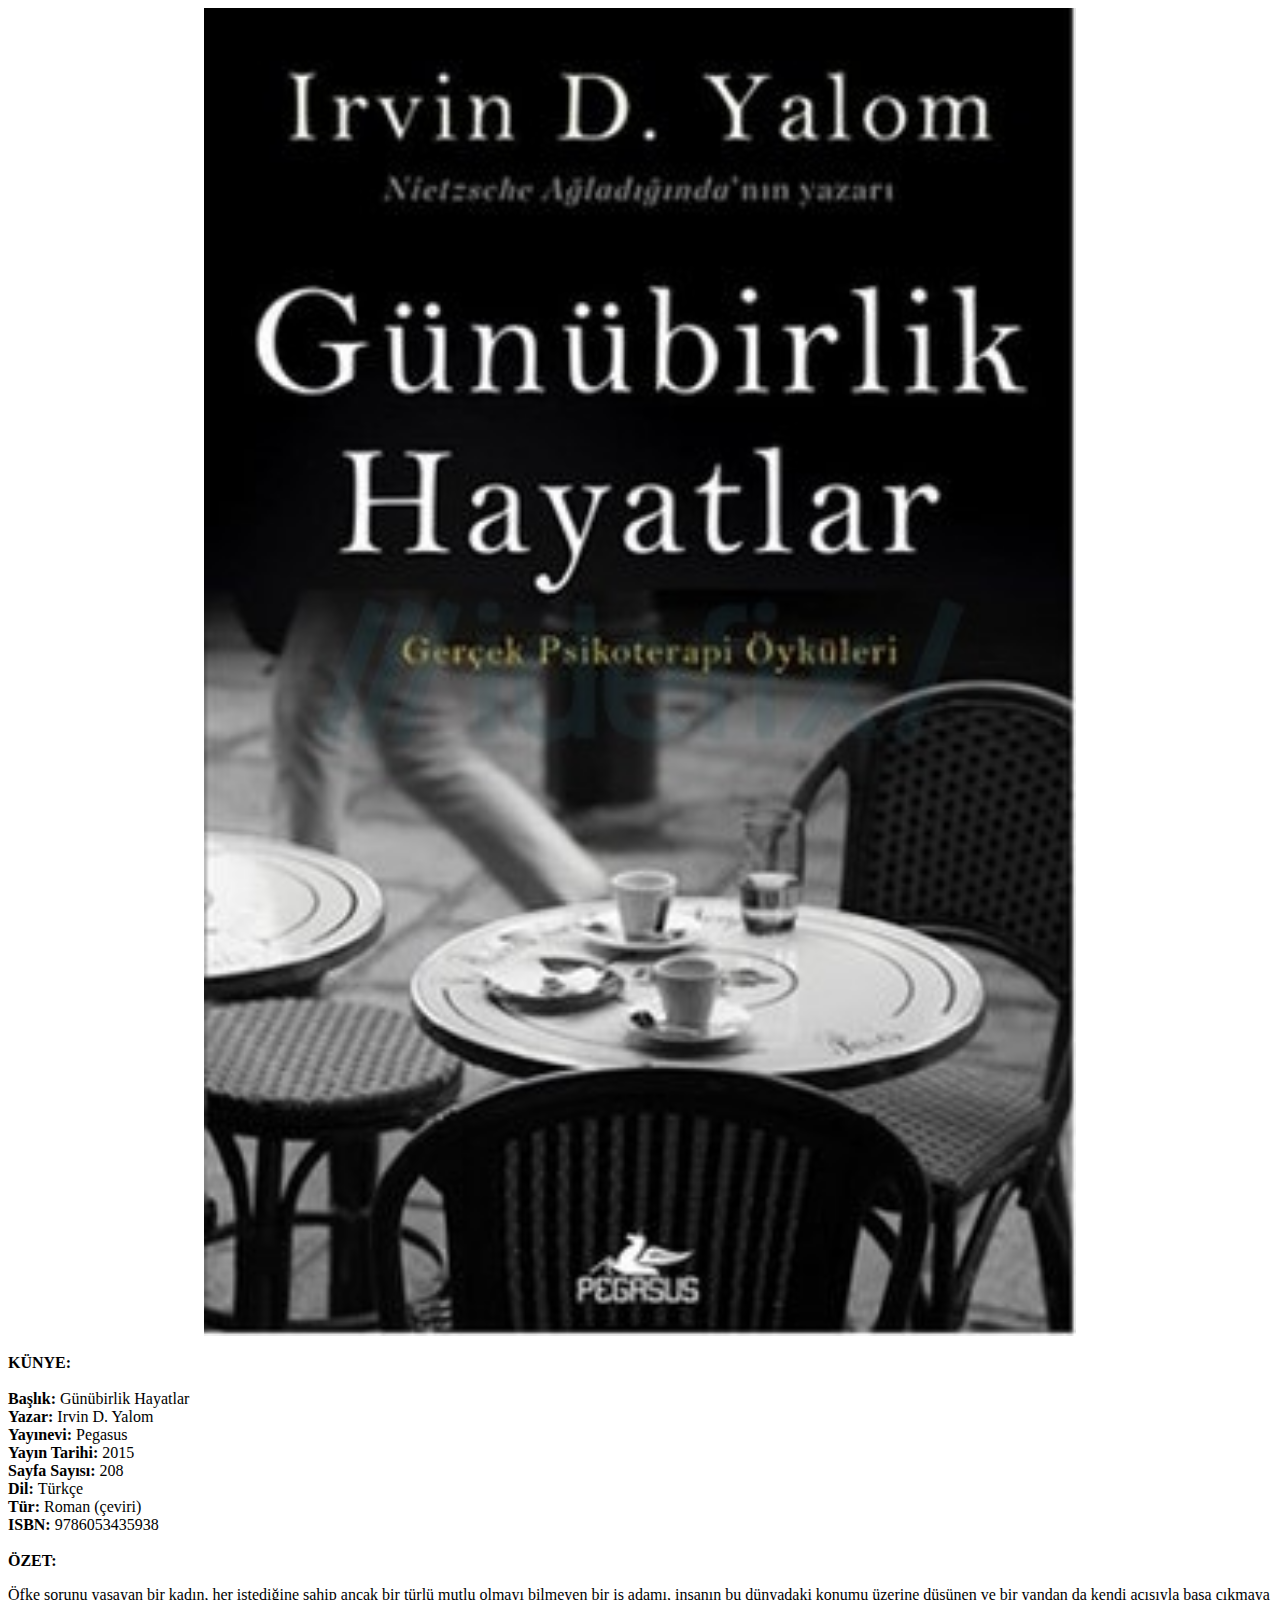
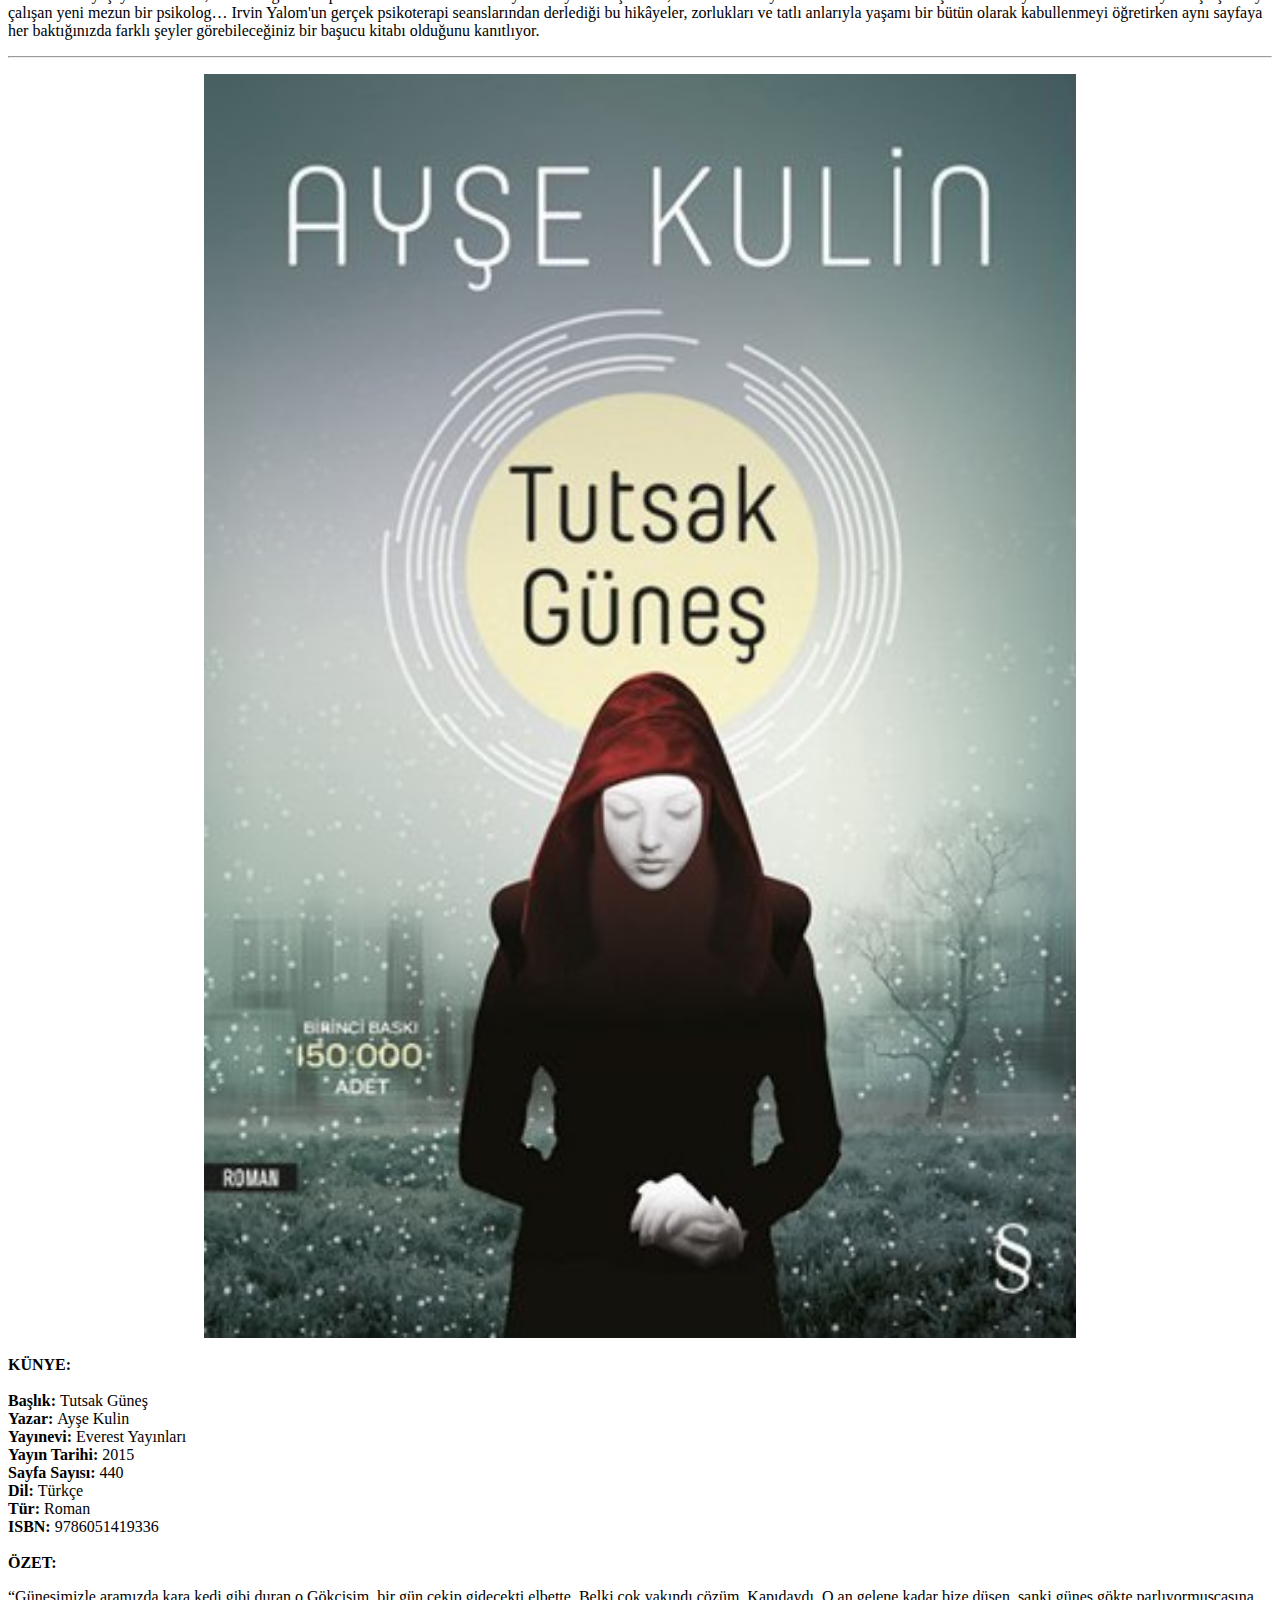
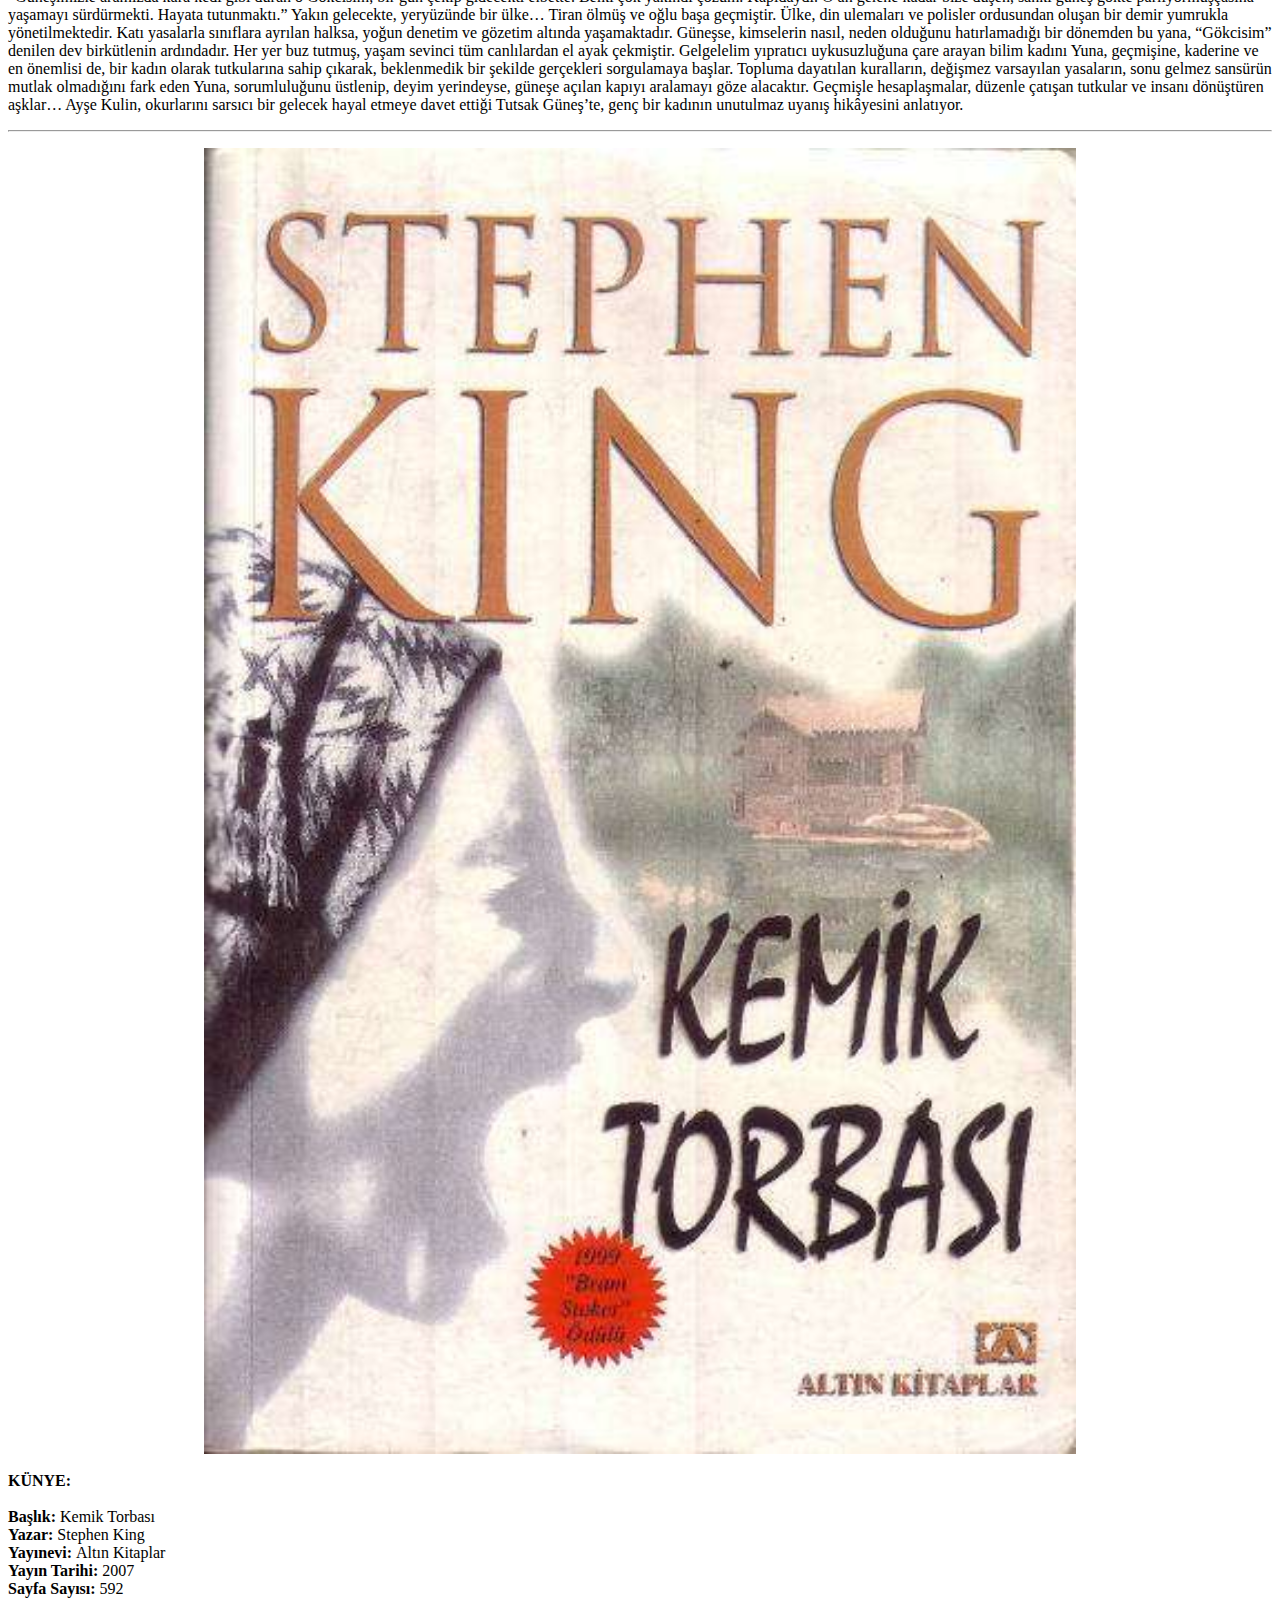
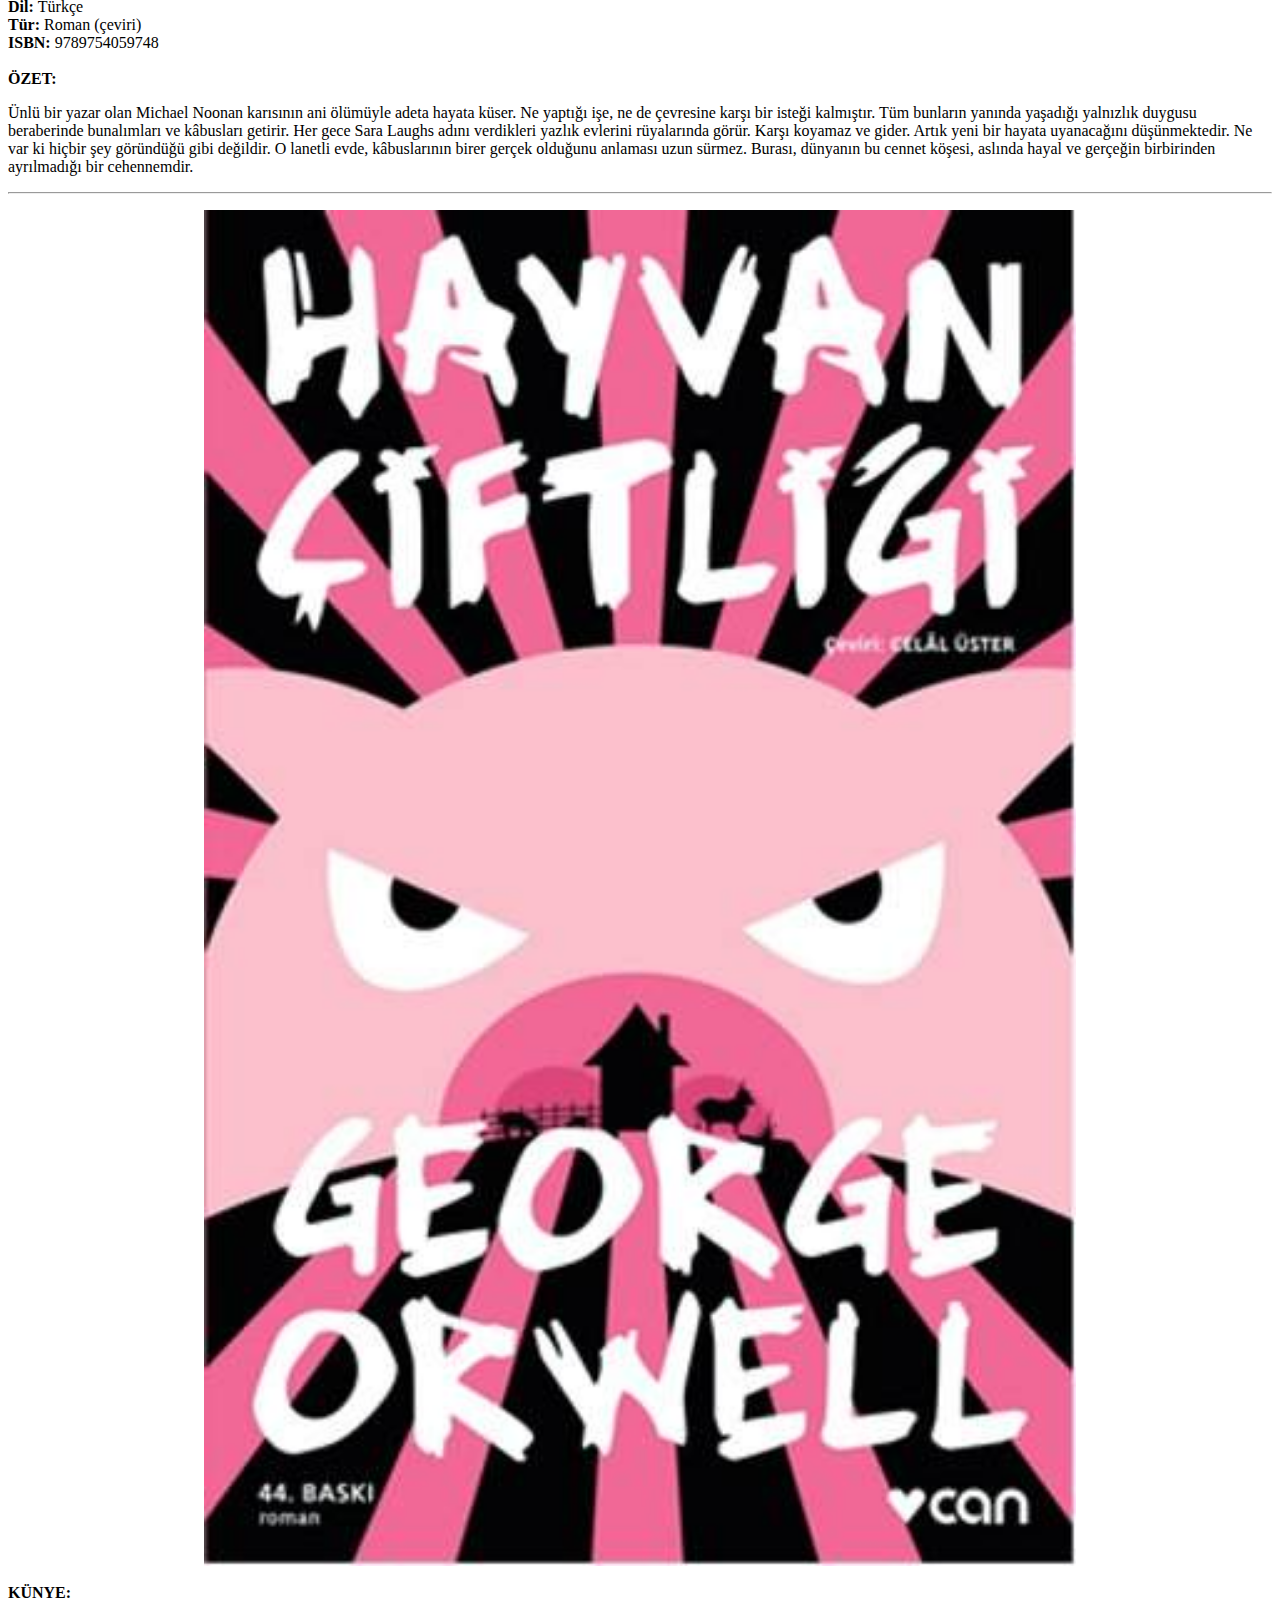
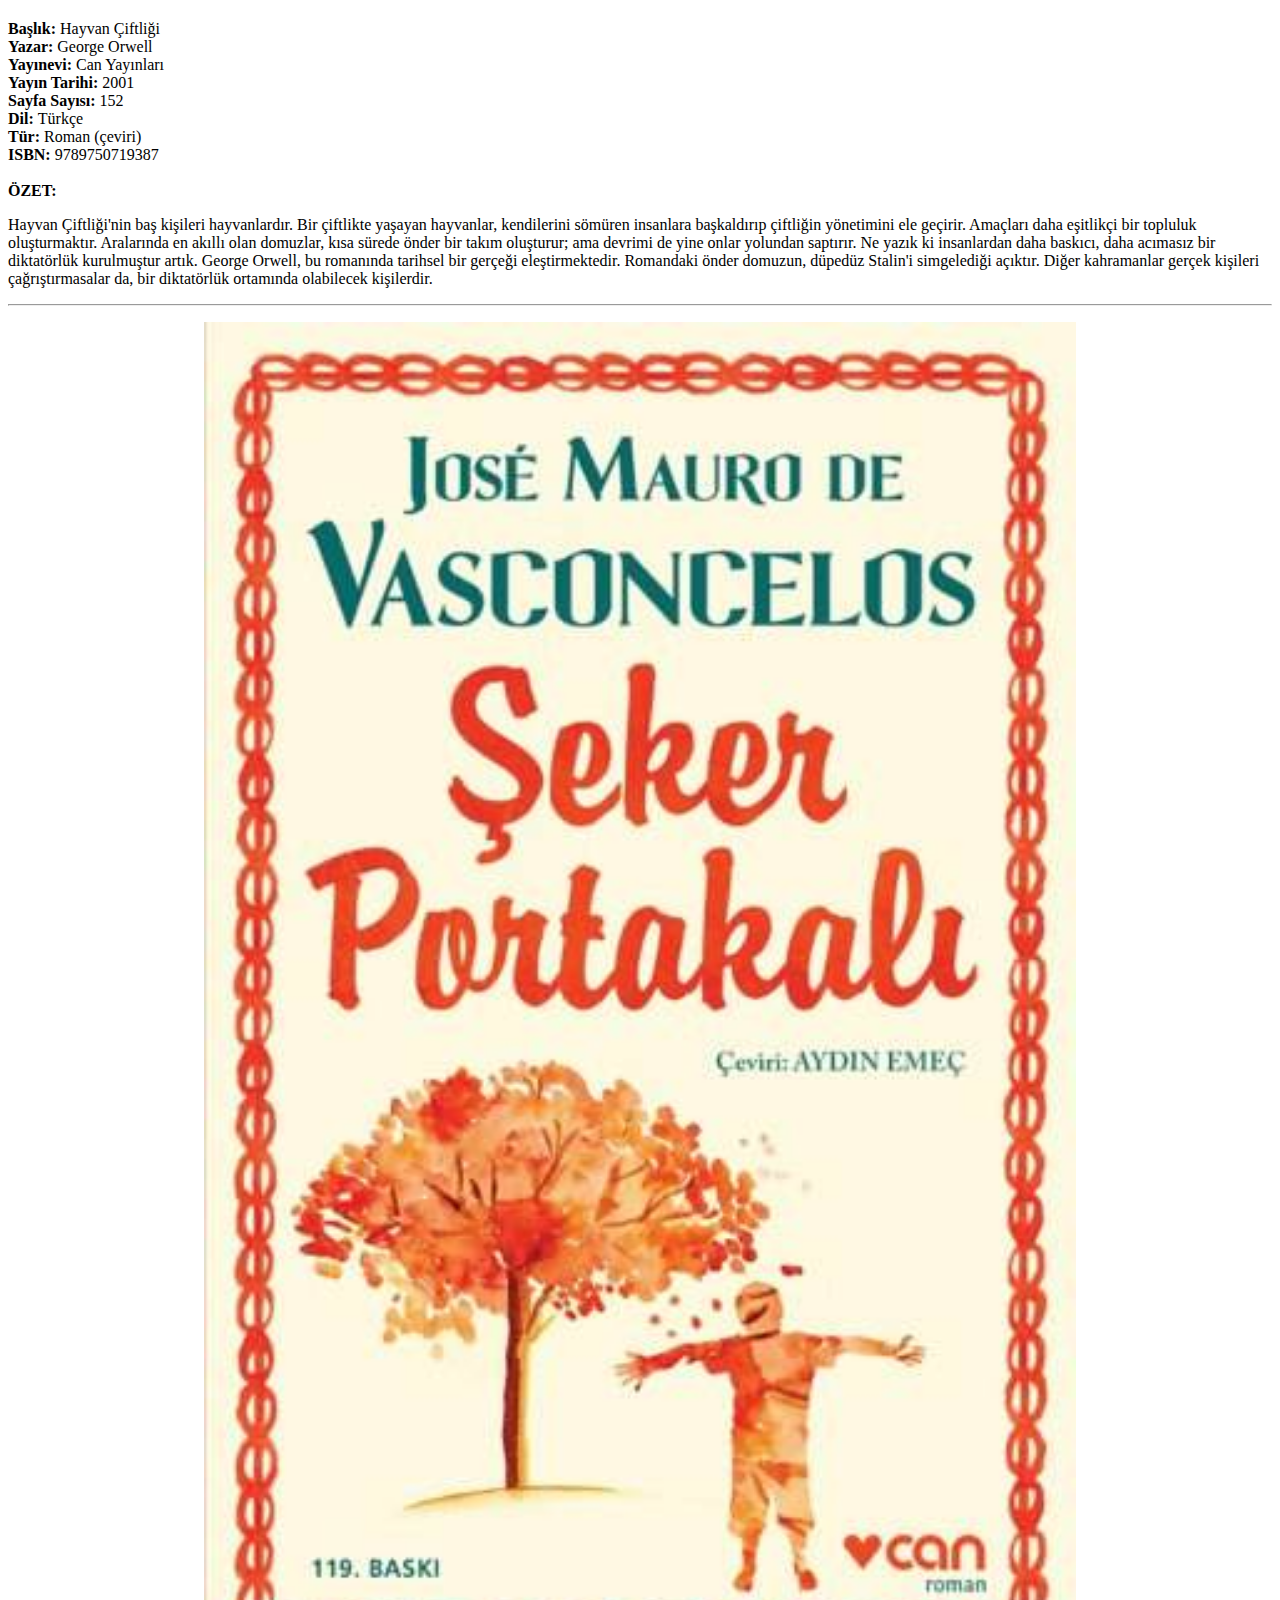
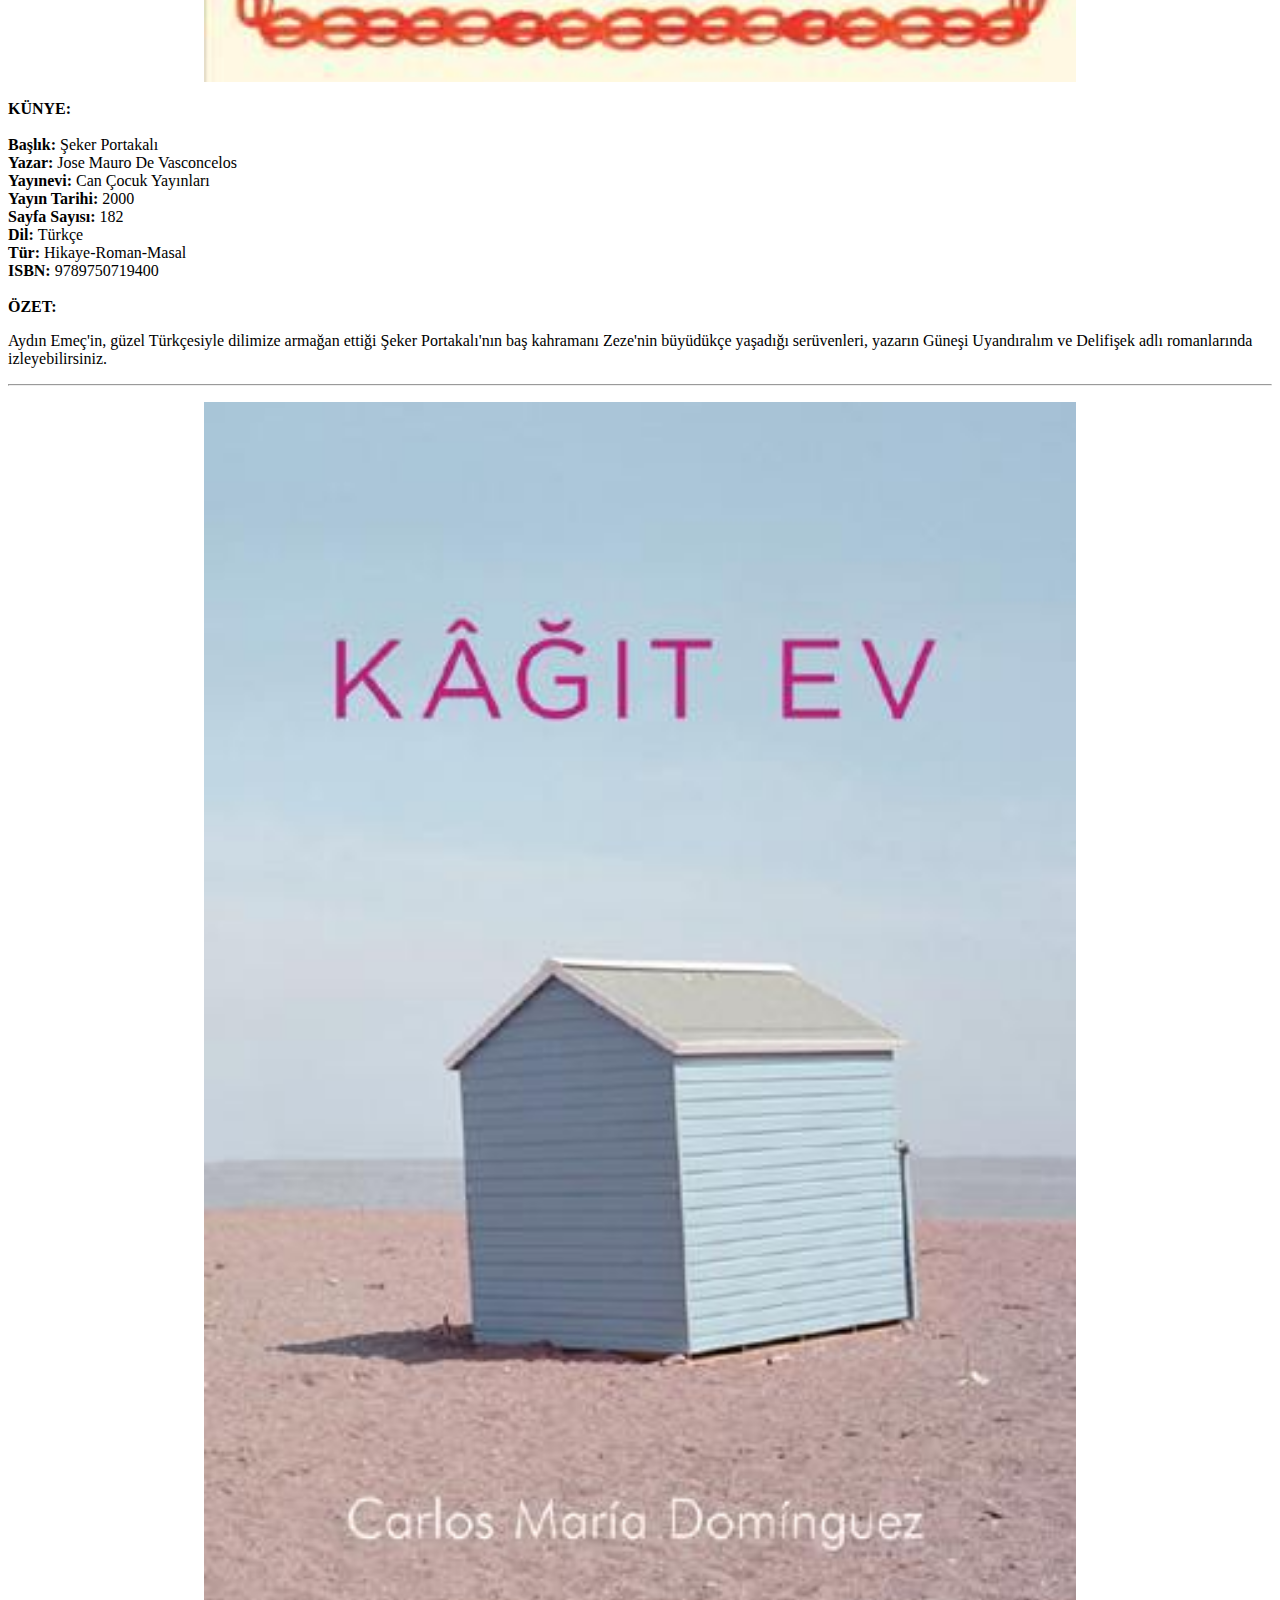
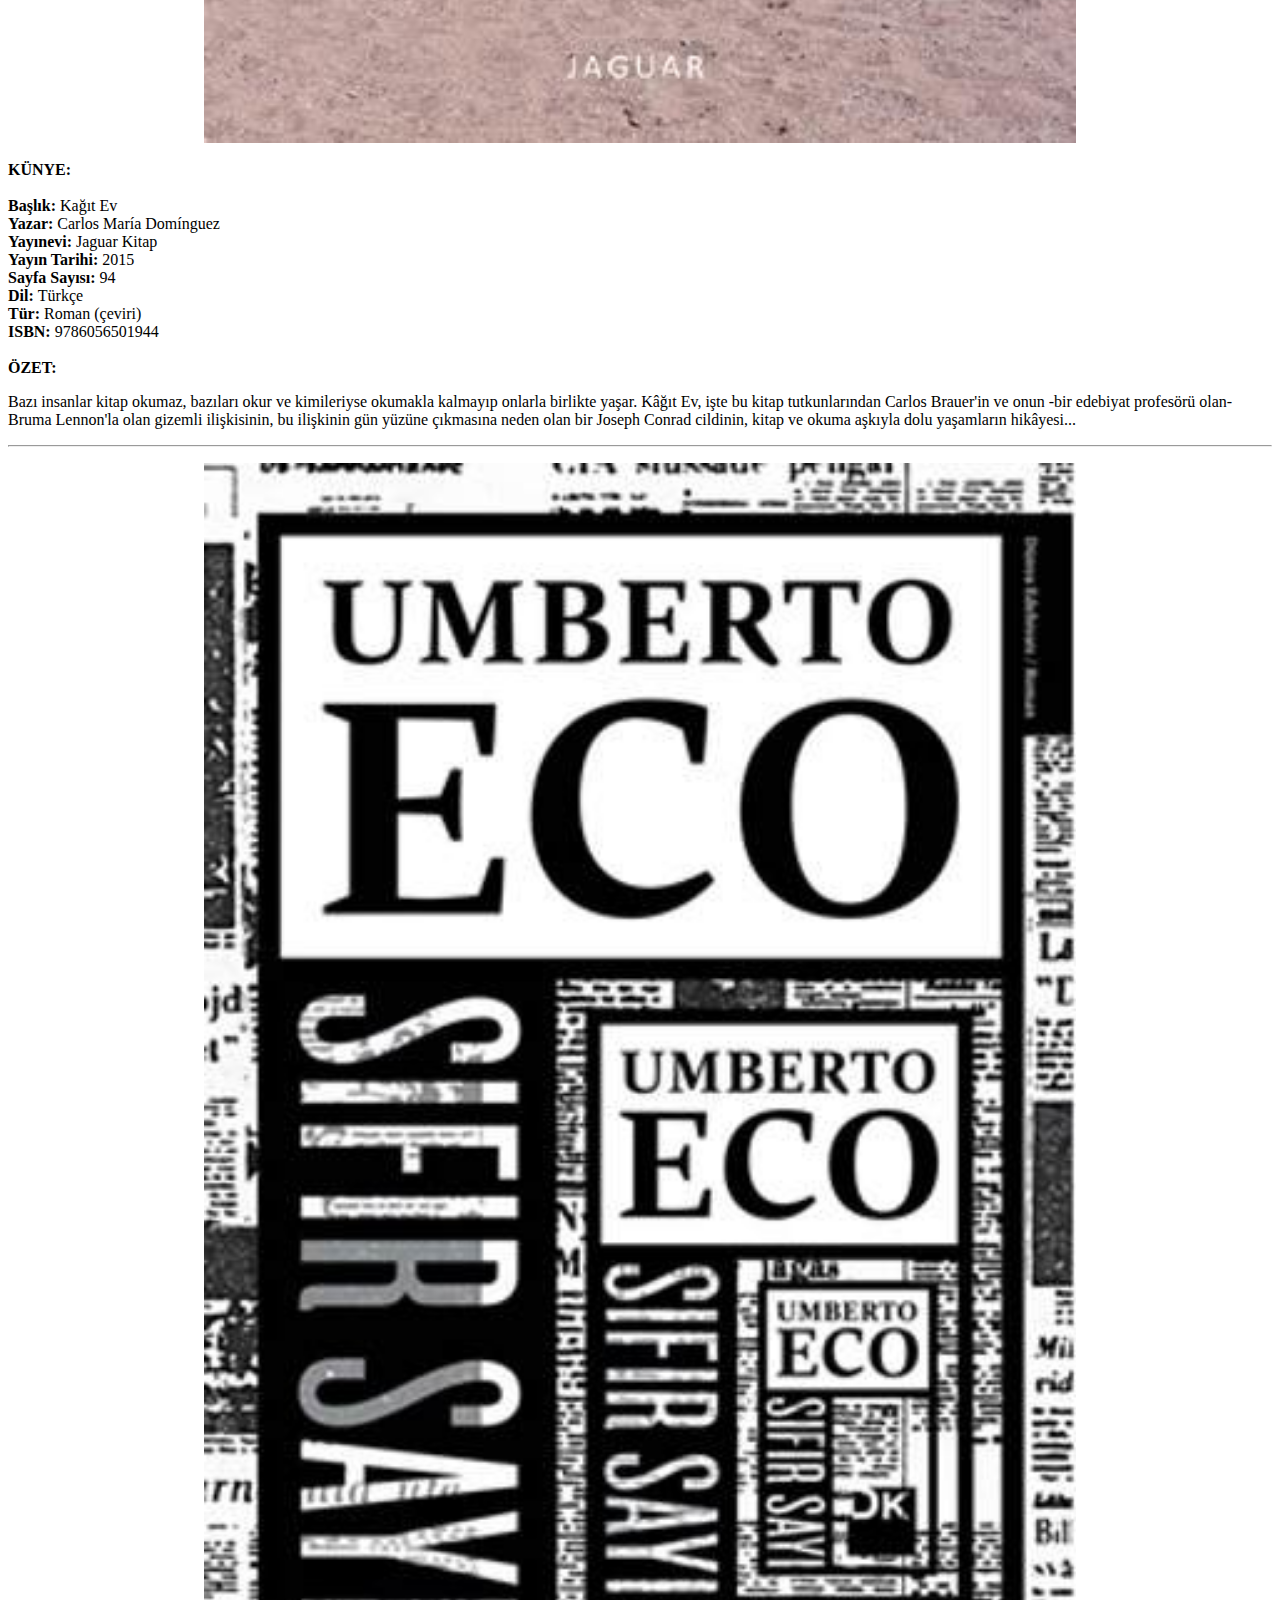
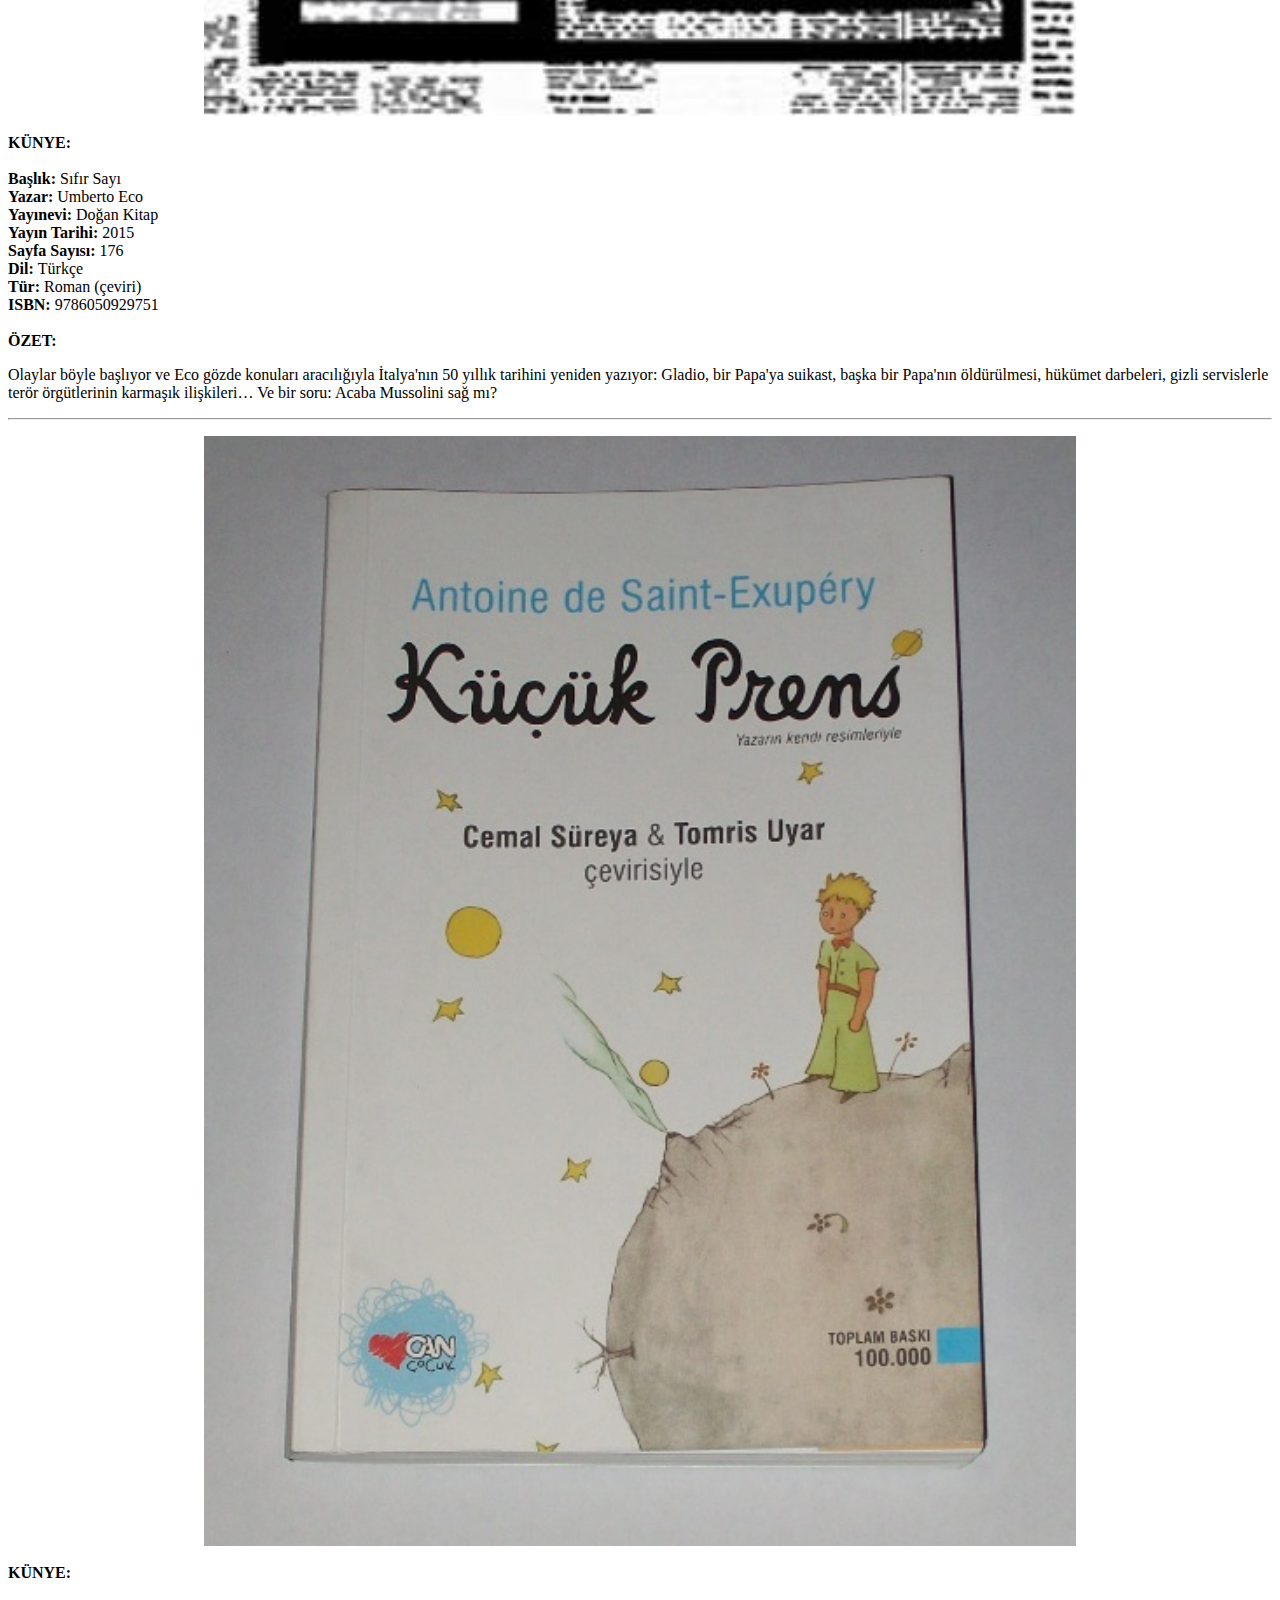
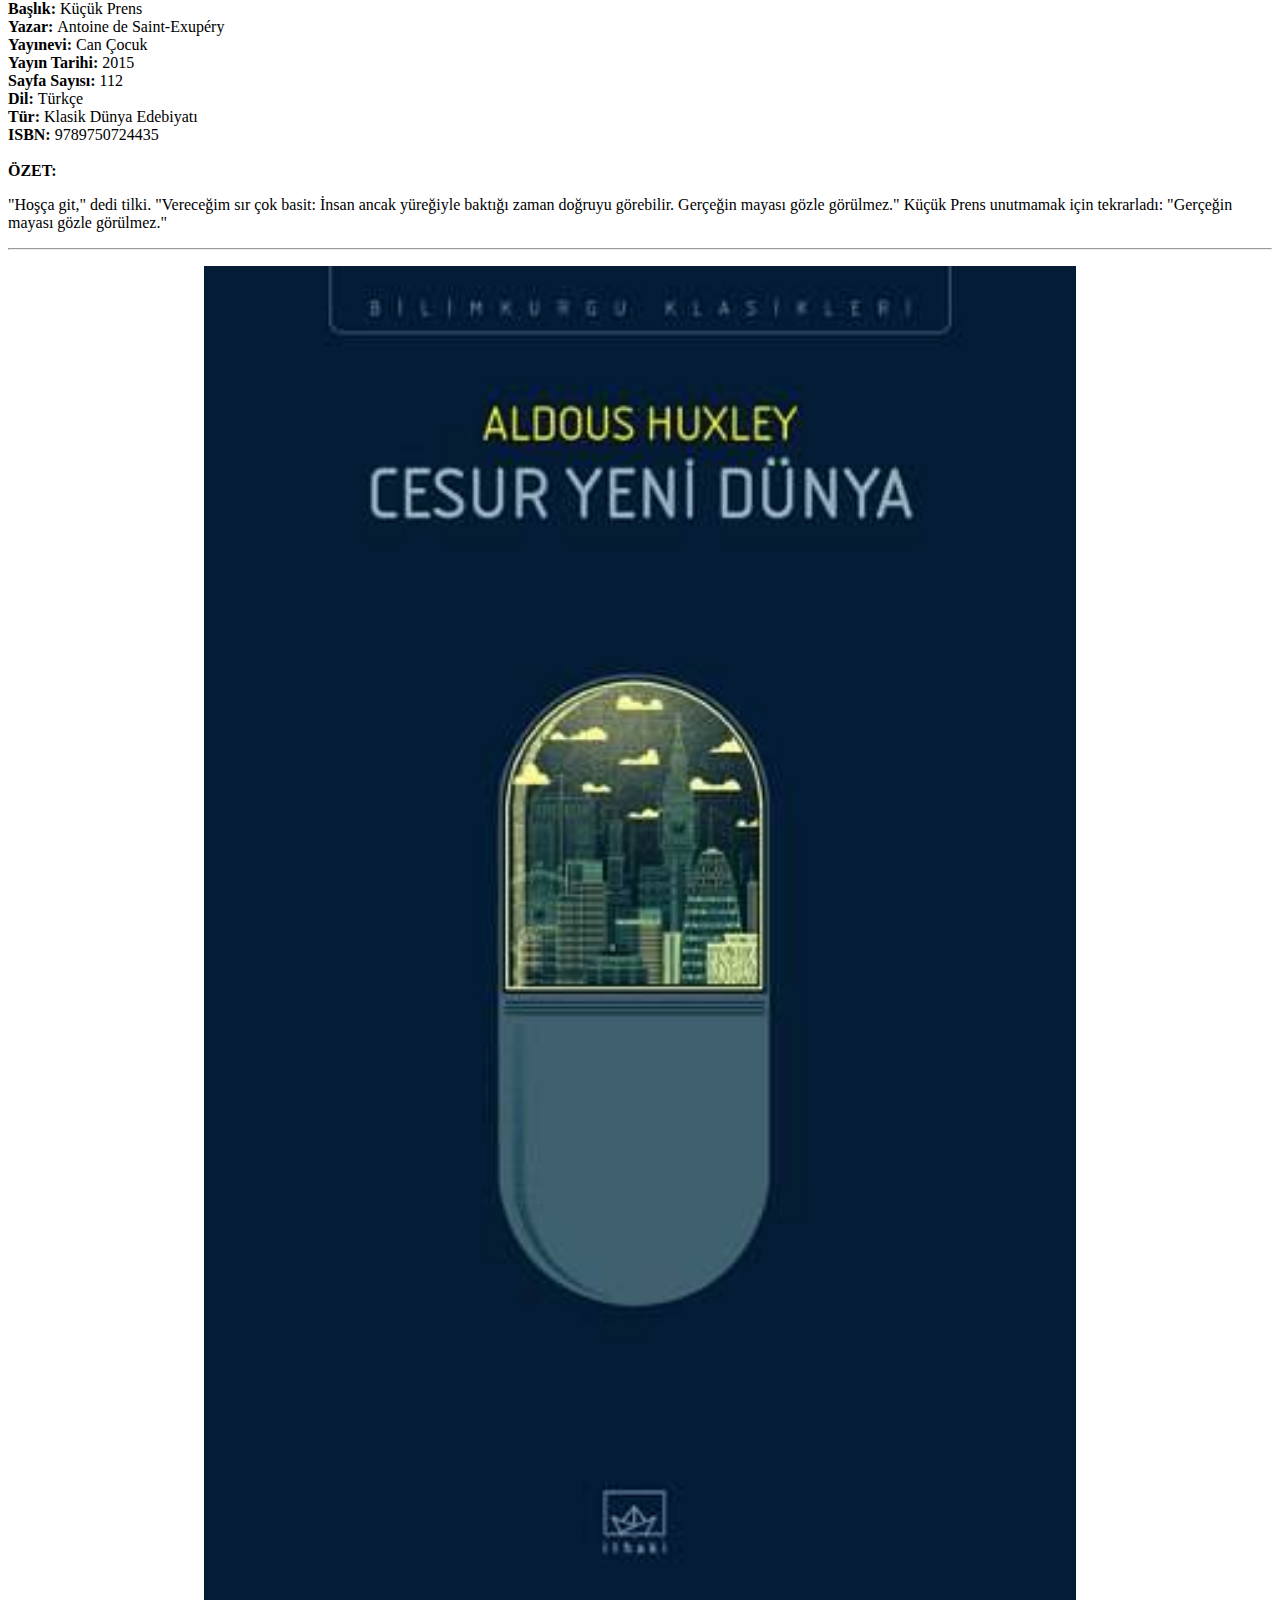
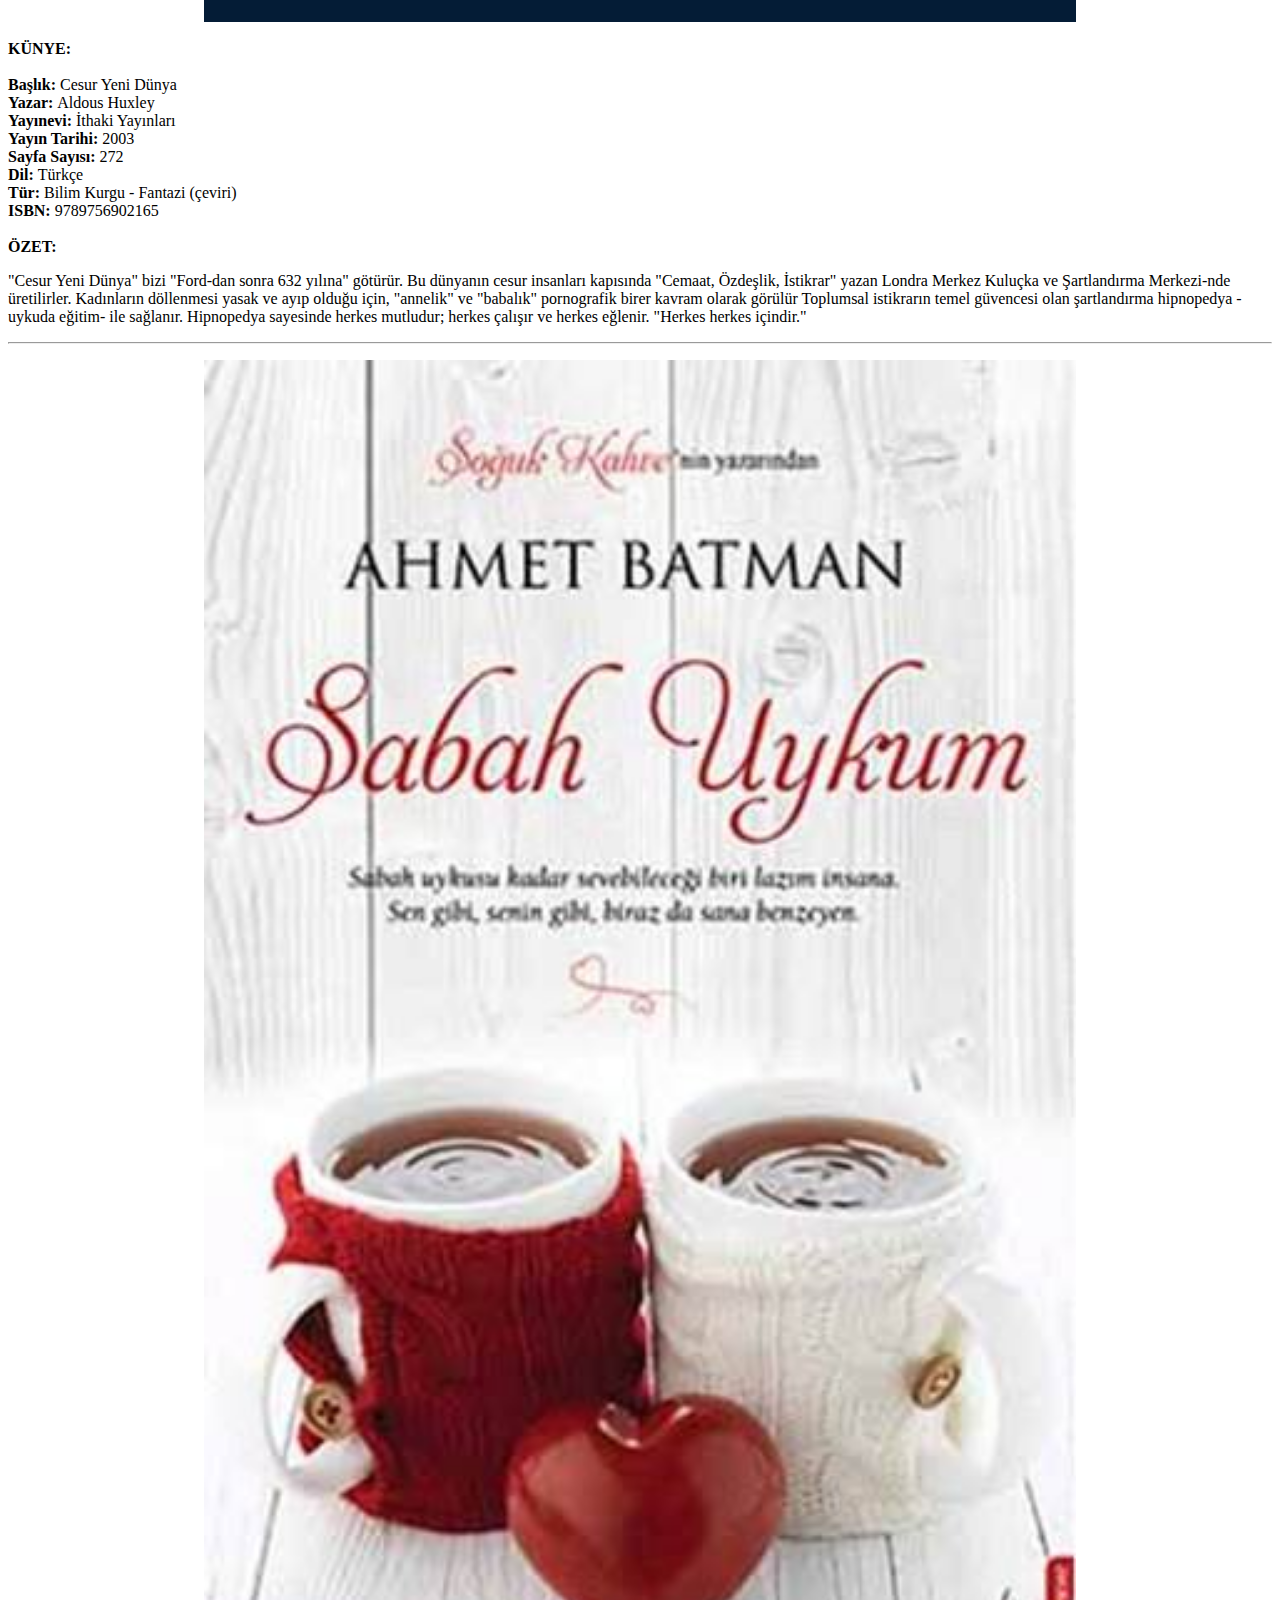
<file: x4.html>
<!-- BBY261 JSON ile Katalog Uygulaması Ertuğrul Danacı -->
<!DOCYTYPE html>
<html>
	<head>
		<title>Daha Detaylı Görünümü Göster</title>
		<meta charset="utf-8">
		<script type="text/javascript" src="js/database.js"></script>
	</head>
	<body>
		<!-- İçerik Başlangıcı -->
		<p id="moreDetailView"></p>
		<script>
			for(var i=0;i<catalog.length;i++){  
				document.getElementById("moreDetailView").innerHTML += "<p>" + "<center>" + "<img src='" + catalog[i].itemImage + "' width='69%'/><br><br>" +  "</center>" + "<b>KÜNYE: </b><br><br>" + "<b>Başlık: </b>" + catalog[i].itemTitle + "<br><b>Yazar: </b>" + catalog[i].itemAuthor + "<br><b>Yayınevi: </b>" + catalog[i].itemPublisher + "<br><b>Yayın Tarihi: </b>" + catalog[i].itemCreationDate + "<br><b>Sayfa Sayısı: </b>" + catalog[i].itemNumberofpages + "<br><b>Dil: </b>" + catalog[i].itemLanguage + "<br><b>Tür: </b>" + catalog[i].itemType + "<br><b>ISBN: </b>" + catalog[i].itemISBN + "<br><br><b>ÖZET: </b>" + catalog[i].itemDescription + "</p>"; 
				if(i<(catalog.length - 1)){
					document.getElementById("moreDetailView").innerHTML += "<p>" + "<hr>" + "</p>";
                }
			}
		</script>
		<!-- İçerik Bitişi -->
	</body>
</html>
</file>
<file: css/jsonStyle.css>
/* BBY261 JSON'lu Katalog Uygulamas� Ertu�rul Danac� */

body{
	background-color: #E75480;
	font-family: Arial, Helvetica, serif;
}
h1{
	font-size: 1.75em;
}

/* -------------------------------------------------------------------------------------------------------------------------- */
.linkButonu {
	-moz-box-shadow:inset 0px 1px 0px 0px #ffffff;
	-webkit-box-shadow:inset 0px 1px 0px 0px #ffffff;
	box-shadow:inset 0px 1px 0px 0px #ffffff;
	background:-webkit-gradient(linear, left top, left bottom, color-stop(0.05, #f9f9f9), color-stop(1, #e9e9e9));
	background:-moz-linear-gradient(top, #f9f9f9 5%, #e9e9e9 100%);
	background:-webkit-linear-gradient(top, #f9f9f9 5%, #e9e9e9 100%);
	background:-o-linear-gradient(top, #f9f9f9 5%, #e9e9e9 100%);
	background:-ms-linear-gradient(top, #f9f9f9 5%, #e9e9e9 100%);
	background:linear-gradient(to bottom, #f9f9f9 5%, #e9e9e9 100%);
	filter:progid:DXImageTransform.Microsoft.gradient(startColorstr='#f9f9f9', endColorstr='#e9e9e9',GradientType=0);
	background-color:#f9f9f9;
	-moz-border-radius:6px;
	-webkit-border-radius:6px;
	border-radius:6px;
	border:1px solid #dcdcdc;
	display:inline-block;
	cursor:pointer;
	color:#666666;
	font-family:Arial;
	font-size:15px;
	font-weight:bold;
	padding:6px 24px;
	text-decoration:none;
	text-shadow:0px 1px 0px #ffffff;
}
.linkButonu:hover {
	background:-webkit-gradient(linear, left top, left bottom, color-stop(0.05, #e9e9e9), color-stop(1, #f9f9f9));
	background:-moz-linear-gradient(top, #e9e9e9 5%, #f9f9f9 100%);
	background:-webkit-linear-gradient(top, #e9e9e9 5%, #f9f9f9 100%);
	background:-o-linear-gradient(top, #e9e9e9 5%, #f9f9f9 100%);
	background:-ms-linear-gradient(top, #e9e9e9 5%, #f9f9f9 100%);
	background:linear-gradient(to bottom, #e9e9e9 5%, #f9f9f9 100%);
	filter:progid:DXImageTransform.Microsoft.gradient(startColorstr='#e9e9e9', endColorstr='#f9f9f9',GradientType=0);
	background-color:#e9e9e9;
}
.linkButonu:active {
	position:relative;
	top:1px;
}
.harfler{
	font-size: 25;
}

/* -------------------------------------------------------------------------------------------------------------------------- */


#icerik{
	background-color:#0050EF;
}
#baslik{
	background:#D8C101;
}
#uyari{
    color: #A20025;
	font-size:20;
}
#adaminResmi{
	width:100%;
}
#kelime{
    color: #240710;
    font-size: 16;
}
#alfabe a{
	color: #292373;
	text-decoration:none;
	background-color: transparent;
	font-family: Arial, Helvetica, serif;
	text-transform: capitalize;
}
#buton{
	
}
#buttonHome {
	font-family: Arial, Helvetica, serif;
	background-color: #F4CDB7;
    color: #08091C;
    font-size: 16px;
    border: 2px outset #F51A92;
	height: 7%;
	width: 68%;
}
#buttonHome:hover{ /* �st�ne gelince yap */
	background-color: #7982F3;
    border: 2px outset #F51A92;
	
}
#buttonHome:active{ /* T�klay�nca yap */
	background-color: #008080;
    border: 2px outset #F51A92;
    position:relative;
    top:1px;
	
}
</file>
<file: themes/erto-pembish.min.css>
/*!
* jQuery Mobile 1.4.5
* Git HEAD hash: 68e55e78b292634d3991c795f06f5e37a512decc <> Date: Fri Oct 31 2014 17:33:30 UTC
* http://jquerymobile.com
*
* Copyright 2010, 2014 jQuery Foundation, Inc. and othercontributors
* Released under the MIT license.
* http://jquery.org/license
*
*/


/* Globals */
/* Font
-----------------------------------------------------------------------------------------------------------*/
html {
	font-size: 100%;
}
body,
input,
select,
textarea,
button,
.ui-btn {
	font-size: 1em;
	line-height: 1.3;
	 font-family: sans-serif /*{global-font-family}*/;
}
legend,
.ui-input-text input,
.ui-input-search input {
	color: inherit;
	text-shadow: inherit;
}
/* Form labels (overrides font-weight bold in bars, and mini font-size) */
.ui-mobile label,
div.ui-controlgroup-label {
	font-weight: normal;
	font-size: 16px;
}
/* Separators
-----------------------------------------------------------------------------------------------------------*/
/* Field contain separator (< 28em) */
.ui-field-contain {
	border-bottom-color: #828282;
	border-bottom-color: rgba(0,0,0,.15);
	border-bottom-width: 1px;
	border-bottom-style: solid;
}
/* Table opt-in classes: strokes between each row, and alternating row stripes */
/* Classes table-stroke and table-stripe are deprecated in 1.4. */
.table-stroke thead th,
.table-stripe thead th,
.table-stripe tbody tr:last-child {
	border-bottom: 1px solid #d6d6d6; /* non-RGBA fallback */
	border-bottom: 1px solid rgba(0,0,0,.1);
}
.table-stroke tbody th,
.table-stroke tbody td {
	border-bottom: 1px solid #e6e6e6; /* non-RGBA fallback  */
	border-bottom: 1px solid rgba(0,0,0,.05);
}
.table-stripe.table-stroke tbody tr:last-child th,
.table-stripe.table-stroke tbody tr:last-child td {
	border-bottom: 0;
}
.table-stripe tbody tr:nth-child(odd) td,
.table-stripe tbody tr:nth-child(odd) th {
	background-color: #eeeeee; /* non-RGBA fallback  */
	background-color: rgba(0,0,0,.04);
}
/* Buttons
-----------------------------------------------------------------------------------------------------------*/
.ui-btn,
label.ui-btn {
	font-weight: bold;
	border-width: 1px;
	border-style: solid;
}
.ui-btn {
	text-decoration: none !important;
}
.ui-btn-active {
	cursor: pointer;
}
/* Corner rounding
-----------------------------------------------------------------------------------------------------------*/
/* Class ui-btn-corner-all deprecated in 1.4 */
.ui-corner-all {
	-webkit-border-radius: .6em /*{global-radii-blocks}*/;
	border-radius: .6em /*{global-radii-blocks}*/;
}
/* Buttons */
.ui-btn-corner-all,
.ui-btn.ui-corner-all,
/* Slider track */
.ui-slider-track.ui-corner-all,
/* Flipswitch */
.ui-flipswitch.ui-corner-all,
/* Count bubble */
.ui-li-count {
	-webkit-border-radius: .3125em /*{global-radii-buttons}*/;
	border-radius: .3125em /*{global-radii-buttons}*/;
}
/* Icon-only buttons */
.ui-btn-icon-notext.ui-btn-corner-all,
.ui-btn-icon-notext.ui-corner-all {
	-webkit-border-radius: 1em;
	border-radius: 1em;
}
/* Radius clip workaround for cleaning up corner trapping */
.ui-btn-corner-all,
.ui-corner-all {
	-webkit-background-clip: padding;
	background-clip: padding-box;
}
/* Popup arrow */
.ui-popup.ui-corner-all > .ui-popup-arrow-guide {
	left: .6em /*{global-radii-blocks}*/;
	right: .6em /*{global-radii-blocks}*/;
	top: .6em /*{global-radii-blocks}*/;
	bottom: .6em /*{global-radii-blocks}*/;
}
/* Shadow
-----------------------------------------------------------------------------------------------------------*/
.ui-shadow {
	-webkit-box-shadow: 0 1px 3px /*{global-box-shadow-size}*/ rgba(0,0,0,.2) /*{global-box-shadow-color}*/;
	-moz-box-shadow: 0 1px 3px /*{global-box-shadow-size}*/ rgba(0,0,0,.2) /*{global-box-shadow-color}*/;
	box-shadow: 0 1px 3px /*{global-box-shadow-size}*/ rgba(0,0,0,.2) /*{global-box-shadow-color}*/;
}
.ui-shadow-inset {
	-webkit-box-shadow: inset 0 1px 3px /*{global-box-shadow-size}*/ rgba(0,0,0,.2) /*{global-box-shadow-color}*/;
	-moz-box-shadow: inset 0 1px 3px /*{global-box-shadow-size}*/ rgba(0,0,0,.2) /*{global-box-shadow-color}*/;
	box-shadow: inset 0 1px 3px /*{global-box-shadow-size}*/ rgba(0,0,0,.2) /*{global-box-shadow-color}*/;
}
.ui-overlay-shadow {
	-webkit-box-shadow: 0 0 12px 		rgba(0,0,0,.6);
	-moz-box-shadow: 0 0 12px 			rgba(0,0,0,.6);
	box-shadow: 0 0 12px 				rgba(0,0,0,.6);
}
/* Icons
-----------------------------------------------------------------------------------------------------------*/
.ui-btn-icon-left:after,
.ui-btn-icon-right:after,
.ui-btn-icon-top:after,
.ui-btn-icon-bottom:after,
.ui-btn-icon-notext:after {
	background-color: #666666 /*{global-icon-color}*/;
	background-color: rgba(0,0,0,.15) /*{global-icon-disc}*/;
	background-position: center center;
	background-repeat: no-repeat;
	-webkit-border-radius: 1em;
	border-radius: 1em;
}
/* Alt icons */
.ui-alt-icon.ui-btn:after,
.ui-alt-icon .ui-btn:after,
html .ui-alt-icon.ui-checkbox-off:after,
html .ui-alt-icon.ui-radio-off:after,
html .ui-alt-icon .ui-checkbox-off:after,
html .ui-alt-icon .ui-radio-off:after {
	background-color: #666666 /*{global-icon-color}*/;
	background-color: rgba(0,0,0,.15) /*{global-icon-disc}*/;
}
/* No disc */
.ui-nodisc-icon.ui-btn:after,
.ui-nodisc-icon .ui-btn:after {
	background-color: transparent;
}
/* Icon shadow */
.ui-shadow-icon.ui-btn:after,
.ui-shadow-icon .ui-btn:after {
	-webkit-box-shadow: 0 1px 0 rgba(255,255,255,.3) /*{global-icon-shadow}*/;
	-moz-box-shadow: 0 1px 0 rgba(255,255,255,.3) /*{global-icon-shadow}*/;
	box-shadow: 0 1px 0 rgba(255,255,255,.3) /*{global-icon-shadow}*/;
}
/* Checkbox and radio */
.ui-btn.ui-checkbox-off:after,
.ui-btn.ui-checkbox-on:after,
.ui-btn.ui-radio-off:after,
.ui-btn.ui-radio-on:after {
	display: block;
	width: 18px;
	height: 18px;
	margin: -9px 2px 0 2px;
}
.ui-checkbox-off:after,
.ui-btn.ui-radio-off:after {
	filter: Alpha(Opacity=30);
	opacity: .3;
}
.ui-btn.ui-checkbox-off:after,
.ui-btn.ui-checkbox-on:after {
	-webkit-border-radius: .1875em;
	border-radius: .1875em;
}
.ui-btn.ui-checkbox-off:after {
	background-color: #666;
	background-color: rgba(0,0,0,.3);
}
.ui-radio .ui-btn.ui-radio-on:after {
	background-image: none;
	background-color: #fff;
	width: 8px;
	height: 8px;
	border-width: 5px;
	border-style: solid; 
}
.ui-alt-icon.ui-btn.ui-radio-on:after,
.ui-alt-icon .ui-btn.ui-radio-on:after {
	background-color: #000;
}
/* Loader */
.ui-icon-loading {
	background: url("images/ajax-loader.gif");
	background-size: 2.875em 2.875em;
}.ui-bar-a,.ui-page-theme-a .ui-bar-inherit,html .ui-bar-a .ui-bar-inherit,html .ui-body-a .ui-bar-inherit,html body .ui-group-theme-a .ui-bar-inherit{background-color:#ed1e79 ;border-color:#821042 ;color:#ffffff ;text-shadow:0  1px  0  #444444 ;font-weight:bold;}.ui-bar-a{border-width:1px;border-style:solid;}.ui-overlay-a,.ui-page-theme-a,.ui-page-theme-a .ui-panel-wrapper{background-color:#f9f9f9 ;border-color:#bbbbbb ;color:#333333 ;text-shadow:0  1px  0  #f3f3f3 ;}.ui-body-a,.ui-page-theme-a .ui-body-inherit,html .ui-bar-a .ui-body-inherit,html .ui-body-a .ui-body-inherit,html body .ui-group-theme-a .ui-body-inherit,html .ui-panel-page-container-a{background-color:#ffffff ;border-color:#dddddd ;color:#333333 ;text-shadow:0  1px  0  #f3f3f3 ;}.ui-body-a{border-width:1px;border-style:solid;}.ui-page-theme-a a,html .ui-bar-a a,html .ui-body-a a,html body .ui-group-theme-a a{color:#3388cc ;font-weight:bold;}.ui-page-theme-a a:visited,html .ui-bar-a a:visited,html .ui-body-a a:visited,html body .ui-group-theme-a a:visited{   color:#3388cc ;}.ui-page-theme-a a:hover,html .ui-bar-a a:hover,html .ui-body-a a:hover,html body .ui-group-theme-a a:hover{color:#005599 ;}.ui-page-theme-a a:active,html .ui-bar-a a:active,html .ui-body-a a:active,html body .ui-group-theme-a a:active{color:#005599 ;}.ui-page-theme-a .ui-btn,html .ui-bar-a .ui-btn,html .ui-body-a .ui-btn,html body .ui-group-theme-a .ui-btn,html head + body .ui-btn.ui-btn-a,.ui-page-theme-a .ui-btn:visited,html .ui-bar-a .ui-btn:visited,html .ui-body-a .ui-btn:visited,html body .ui-group-theme-a .ui-btn:visited,html head + body .ui-btn.ui-btn-a:visited{background-color:#ed1e79 ;border-color:#821042 ;color:#ffffff ;text-shadow:0  1px  0  #444444 ;}.ui-page-theme-a .ui-btn:hover,html .ui-bar-a .ui-btn:hover,html .ui-body-a .ui-btn:hover,html body .ui-group-theme-a .ui-btn:hover,html head + body .ui-btn.ui-btn-a:hover{background-color:#FF228b ;border-color:#8c124c ;color:#ffffff ;text-shadow:0  1px  0  #444444 ;}.ui-page-theme-a .ui-btn:active,html .ui-bar-a .ui-btn:active,html .ui-body-a .ui-btn:active,html body .ui-group-theme-a .ui-btn:active,html head + body .ui-btn.ui-btn-a:active{background-color:#FF228b ;border-color:#8c124c ;color:#ffffff ;text-shadow:0  1px  0  #444444 ;}.ui-page-theme-a .ui-btn.ui-btn-active,html .ui-bar-a .ui-btn.ui-btn-active,html .ui-body-a .ui-btn.ui-btn-active,html body .ui-group-theme-a .ui-btn.ui-btn-active,html head + body .ui-btn.ui-btn-a.ui-btn-active,.ui-page-theme-a .ui-checkbox-on:after,html .ui-bar-a .ui-checkbox-on:after,html .ui-body-a .ui-checkbox-on:after,html body .ui-group-theme-a .ui-checkbox-on:after,.ui-btn.ui-checkbox-on.ui-btn-a:after,.ui-page-theme-a .ui-flipswitch-active,html .ui-bar-a .ui-flipswitch-active,html .ui-body-a .ui-flipswitch-active,html body .ui-group-theme-a .ui-flipswitch-active,html body .ui-flipswitch.ui-bar-a.ui-flipswitch-active,.ui-page-theme-a .ui-slider-track .ui-btn-active,html .ui-bar-a .ui-slider-track .ui-btn-active,html .ui-body-a .ui-slider-track .ui-btn-active,html body .ui-group-theme-a .ui-slider-track .ui-btn-active,html body div.ui-slider-track.ui-body-a .ui-btn-active{background-color:#3388cc ;border-color:#3388cc ;color:#ffffff ;text-shadow:0  1px  0  #005599 ;}.ui-page-theme-a .ui-radio-on:after,html .ui-bar-a .ui-radio-on:after,html .ui-body-a .ui-radio-on:after,html body .ui-group-theme-a .ui-radio-on:after,.ui-btn.ui-radio-on.ui-btn-a:after{border-color:#3388cc ;}.ui-page-theme-a .ui-btn:focus,html .ui-bar-a .ui-btn:focus,html .ui-body-a .ui-btn:focus,html body .ui-group-theme-a .ui-btn:focus,html head + body .ui-btn.ui-btn-a:focus,.ui-page-theme-a .ui-focus,html .ui-bar-a .ui-focus,html .ui-body-a .ui-focus,html body .ui-group-theme-a .ui-focus,html head + body .ui-btn-a.ui-focus,html head + body .ui-body-a.ui-focus{-webkit-box-shadow:0 0 12px #3388cc ;-moz-box-shadow:0 0 12px #3388cc ;box-shadow:0 0 12px #3388cc ;}.ui-bar-b,.ui-page-theme-b .ui-bar-inherit,html .ui-bar-b .ui-bar-inherit,html .ui-body-b .ui-bar-inherit,html body .ui-group-theme-b .ui-bar-inherit{background-color:#29abe2 ;border-color:#165e7c ;color:#ffffff ;text-shadow:0  1px  0  #444444 ;font-weight:bold;}.ui-bar-b{border-width:1px;border-style:solid;}.ui-overlay-b,.ui-page-theme-b,.ui-page-theme-b .ui-panel-wrapper{background-color:#f9f9f9 ;border-color:#bbbbbb ;color:#333333 ;text-shadow:0  1px  0  #f3f3f3 ;}.ui-body-b,.ui-page-theme-b .ui-body-inherit,html .ui-bar-b .ui-body-inherit,html .ui-body-b .ui-body-inherit,html body .ui-group-theme-b .ui-body-inherit,html .ui-panel-page-container-b{background-color:#ffffff ;border-color:#dddddd ;color:#333333 ;text-shadow:0  1px  0  #f3f3f3 ;}.ui-body-b{border-width:1px;border-style:solid;}.ui-page-theme-b a,html .ui-bar-b a,html .ui-body-b a,html body .ui-group-theme-b a{color:#3388cc ;font-weight:bold;}.ui-page-theme-b a:visited,html .ui-bar-b a:visited,html .ui-body-b a:visited,html body .ui-group-theme-b a:visited{   color:#3388cc ;}.ui-page-theme-b a:hover,html .ui-bar-b a:hover,html .ui-body-b a:hover,html body .ui-group-theme-b a:hover{color:#005599 ;}.ui-page-theme-b a:active,html .ui-bar-b a:active,html .ui-body-b a:active,html body .ui-group-theme-b a:active{color:#005599 ;}.ui-page-theme-b .ui-btn,html .ui-bar-b .ui-btn,html .ui-body-b .ui-btn,html body .ui-group-theme-b .ui-btn,html head + body .ui-btn.ui-btn-b,.ui-page-theme-b .ui-btn:visited,html .ui-bar-b .ui-btn:visited,html .ui-body-b .ui-btn:visited,html body .ui-group-theme-b .ui-btn:visited,html head + body .ui-btn.ui-btn-b:visited{background-color:#f6f6f6 ;border-color:#dddddd ;color:#333333 ;text-shadow:0  1px  0  #f3f3f3 ;}.ui-page-theme-b .ui-btn:hover,html .ui-bar-b .ui-btn:hover,html .ui-body-b .ui-btn:hover,html body .ui-group-theme-b .ui-btn:hover,html head + body .ui-btn.ui-btn-b:hover{background-color:#ededed ;border-color:#dddddd ;color:#333333 ;text-shadow:0  1px  0  #f3f3f3 ;}.ui-page-theme-b .ui-btn:active,html .ui-bar-b .ui-btn:active,html .ui-body-b .ui-btn:active,html body .ui-group-theme-b .ui-btn:active,html head + body .ui-btn.ui-btn-b:active{background-color:#e8e8e8 ;border-color:#dddddd ;color:#333333 ;text-shadow:0  1px  0  #f3f3f3 ;}.ui-page-theme-b .ui-btn.ui-btn-active,html .ui-bar-b .ui-btn.ui-btn-active,html .ui-body-b .ui-btn.ui-btn-active,html body .ui-group-theme-b .ui-btn.ui-btn-active,html head + body .ui-btn.ui-btn-b.ui-btn-active,.ui-page-theme-b .ui-checkbox-on:after,html .ui-bar-b .ui-checkbox-on:after,html .ui-body-b .ui-checkbox-on:after,html body .ui-group-theme-b .ui-checkbox-on:after,.ui-btn.ui-checkbox-on.ui-btn-b:after,.ui-page-theme-b .ui-flipswitch-active,html .ui-bar-b .ui-flipswitch-active,html .ui-body-b .ui-flipswitch-active,html body .ui-group-theme-b .ui-flipswitch-active,html body .ui-flipswitch.ui-bar-b.ui-flipswitch-active,.ui-page-theme-b .ui-slider-track .ui-btn-active,html .ui-bar-b .ui-slider-track .ui-btn-active,html .ui-body-b .ui-slider-track .ui-btn-active,html body .ui-group-theme-b .ui-slider-track .ui-btn-active,html body div.ui-slider-track.ui-body-b .ui-btn-active{background-color:#3388cc ;border-color:#3388cc ;color:#ffffff ;text-shadow:0  1px  0  #005599 ;}.ui-page-theme-b .ui-radio-on:after,html .ui-bar-b .ui-radio-on:after,html .ui-body-b .ui-radio-on:after,html body .ui-group-theme-b .ui-radio-on:after,.ui-btn.ui-radio-on.ui-btn-b:after{border-color:#3388cc ;}.ui-page-theme-b .ui-btn:focus,html .ui-bar-b .ui-btn:focus,html .ui-body-b .ui-btn:focus,html body .ui-group-theme-b .ui-btn:focus,html head + body .ui-btn.ui-btn-b:focus,.ui-page-theme-b .ui-focus,html .ui-bar-b .ui-focus,html .ui-body-b .ui-focus,html body .ui-group-theme-b .ui-focus,html head + body .ui-btn-b.ui-focus,html head + body .ui-body-b.ui-focus{-webkit-box-shadow:0 0 12px #3388cc ;-moz-box-shadow:0 0 12px #3388cc ;box-shadow:0 0 12px #3388cc ;}.ui-bar-c,.ui-page-theme-c .ui-bar-inherit,html .ui-bar-c .ui-bar-inherit,html .ui-body-c .ui-bar-inherit,html body .ui-group-theme-c .ui-bar-inherit{background-color:#e9e9e9 ;border-color:#dddddd ;color:#333333 ;text-shadow:0  1px  0  #eeeeee ;font-weight:bold;}.ui-bar-c{border-width:1px;border-style:solid;}.ui-overlay-c,.ui-page-theme-c,.ui-page-theme-c .ui-panel-wrapper{background-color:#f9f9f9 ;border-color:#bbbbbb ;color:#333333 ;text-shadow:0  1px  0  #f3f3f3 ;}.ui-body-c,.ui-page-theme-c .ui-body-inherit,html .ui-bar-c .ui-body-inherit,html .ui-body-c .ui-body-inherit,html body .ui-group-theme-c .ui-body-inherit,html .ui-panel-page-container-c{background-color:#ffffff ;border-color:#dddddd ;color:#333333 ;text-shadow:0  1px  0  #f3f3f3 ;}.ui-body-c{border-width:1px;border-style:solid;}.ui-page-theme-c a,html .ui-bar-c a,html .ui-body-c a,html body .ui-group-theme-c a{color:#3388cc ;font-weight:bold;}.ui-page-theme-c a:visited,html .ui-bar-c a:visited,html .ui-body-c a:visited,html body .ui-group-theme-c a:visited{   color:#3388cc ;}.ui-page-theme-c a:hover,html .ui-bar-c a:hover,html .ui-body-c a:hover,html body .ui-group-theme-c a:hover{color:#005599 ;}.ui-page-theme-c a:active,html .ui-bar-c a:active,html .ui-body-c a:active,html body .ui-group-theme-c a:active{color:#005599 ;}.ui-page-theme-c .ui-btn,html .ui-bar-c .ui-btn,html .ui-body-c .ui-btn,html body .ui-group-theme-c .ui-btn,html head + body .ui-btn.ui-btn-c,.ui-page-theme-c .ui-btn:visited,html .ui-bar-c .ui-btn:visited,html .ui-body-c .ui-btn:visited,html body .ui-group-theme-c .ui-btn:visited,html head + body .ui-btn.ui-btn-c:visited{background-color:#f6f6f6 ;border-color:#dddddd ;color:#333333 ;text-shadow:0  1px  0  #f3f3f3 ;}.ui-page-theme-c .ui-btn:hover,html .ui-bar-c .ui-btn:hover,html .ui-body-c .ui-btn:hover,html body .ui-group-theme-c .ui-btn:hover,html head + body .ui-btn.ui-btn-c:hover{background-color:#ededed ;border-color:#dddddd ;color:#333333 ;text-shadow:0  1px  0  #f3f3f3 ;}.ui-page-theme-c .ui-btn:active,html .ui-bar-c .ui-btn:active,html .ui-body-c .ui-btn:active,html body .ui-group-theme-c .ui-btn:active,html head + body .ui-btn.ui-btn-c:active{background-color:#e8e8e8 ;border-color:#dddddd ;color:#333333 ;text-shadow:0  1px  0  #f3f3f3 ;}.ui-page-theme-c .ui-btn.ui-btn-active,html .ui-bar-c .ui-btn.ui-btn-active,html .ui-body-c .ui-btn.ui-btn-active,html body .ui-group-theme-c .ui-btn.ui-btn-active,html head + body .ui-btn.ui-btn-c.ui-btn-active,.ui-page-theme-c .ui-checkbox-on:after,html .ui-bar-c .ui-checkbox-on:after,html .ui-body-c .ui-checkbox-on:after,html body .ui-group-theme-c .ui-checkbox-on:after,.ui-btn.ui-checkbox-on.ui-btn-c:after,.ui-page-theme-c .ui-flipswitch-active,html .ui-bar-c .ui-flipswitch-active,html .ui-body-c .ui-flipswitch-active,html body .ui-group-theme-c .ui-flipswitch-active,html body .ui-flipswitch.ui-bar-c.ui-flipswitch-active,.ui-page-theme-c .ui-slider-track .ui-btn-active,html .ui-bar-c .ui-slider-track .ui-btn-active,html .ui-body-c .ui-slider-track .ui-btn-active,html body .ui-group-theme-c .ui-slider-track .ui-btn-active,html body div.ui-slider-track.ui-body-c .ui-btn-active{background-color:#3388cc ;border-color:#3388cc ;color:#ffffff ;text-shadow:0  1px  0  #005599 ;}.ui-page-theme-c .ui-radio-on:after,html .ui-bar-c .ui-radio-on:after,html .ui-body-c .ui-radio-on:after,html body .ui-group-theme-c .ui-radio-on:after,.ui-btn.ui-radio-on.ui-btn-c:after{border-color:#3388cc ;}.ui-page-theme-c .ui-btn:focus,html .ui-bar-c .ui-btn:focus,html .ui-body-c .ui-btn:focus,html body .ui-group-theme-c .ui-btn:focus,html head + body .ui-btn.ui-btn-c:focus,.ui-page-theme-c .ui-focus,html .ui-bar-c .ui-focus,html .ui-body-c .ui-focus,html body .ui-group-theme-c .ui-focus,html head + body .ui-btn-c.ui-focus,html head + body .ui-body-c.ui-focus{-webkit-box-shadow:0 0 12px #3388cc ;-moz-box-shadow:0 0 12px #3388cc ;box-shadow:0 0 12px #3388cc ;}.ui-disabled,.ui-state-disabled,button[disabled],.ui-select .ui-btn.ui-state-disabled{filter:Alpha(Opacity=30);opacity:.3;cursor:default !important;pointer-events:none;}.ui-btn:focus,.ui-btn.ui-focus{outline:0;}.ui-noboxshadow .ui-shadow,.ui-noboxshadow .ui-shadow-inset,.ui-noboxshadow .ui-overlay-shadow,.ui-noboxshadow .ui-shadow-icon.ui-btn:after,.ui-noboxshadow .ui-shadow-icon .ui-btn:after,.ui-noboxshadow .ui-focus,.ui-noboxshadow .ui-btn:focus,.ui-noboxshadow  input:focus,.ui-noboxshadow .ui-panel{-webkit-box-shadow:none !important;-moz-box-shadow:none !important;box-shadow:none !important;}.ui-noboxshadow .ui-btn:focus,.ui-noboxshadow .ui-focus{outline-width:1px;outline-style:auto;}
</file>
